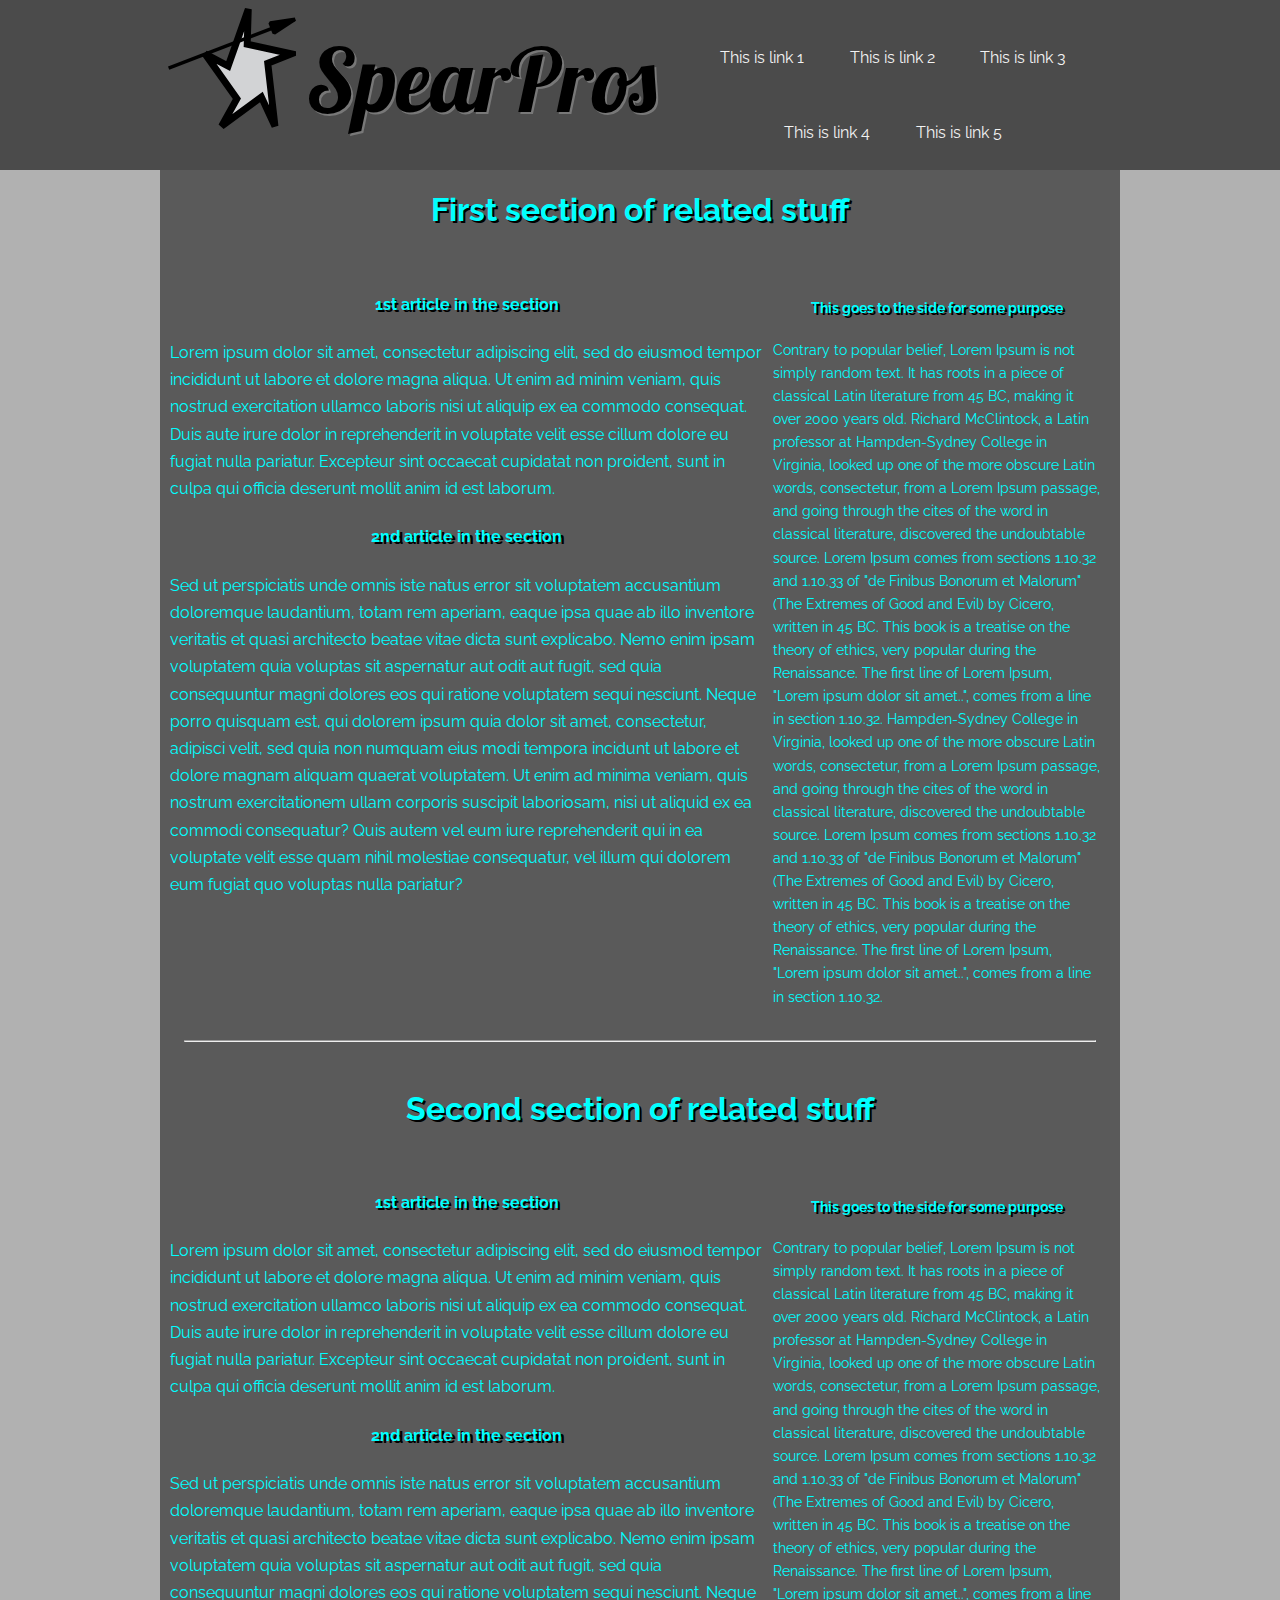
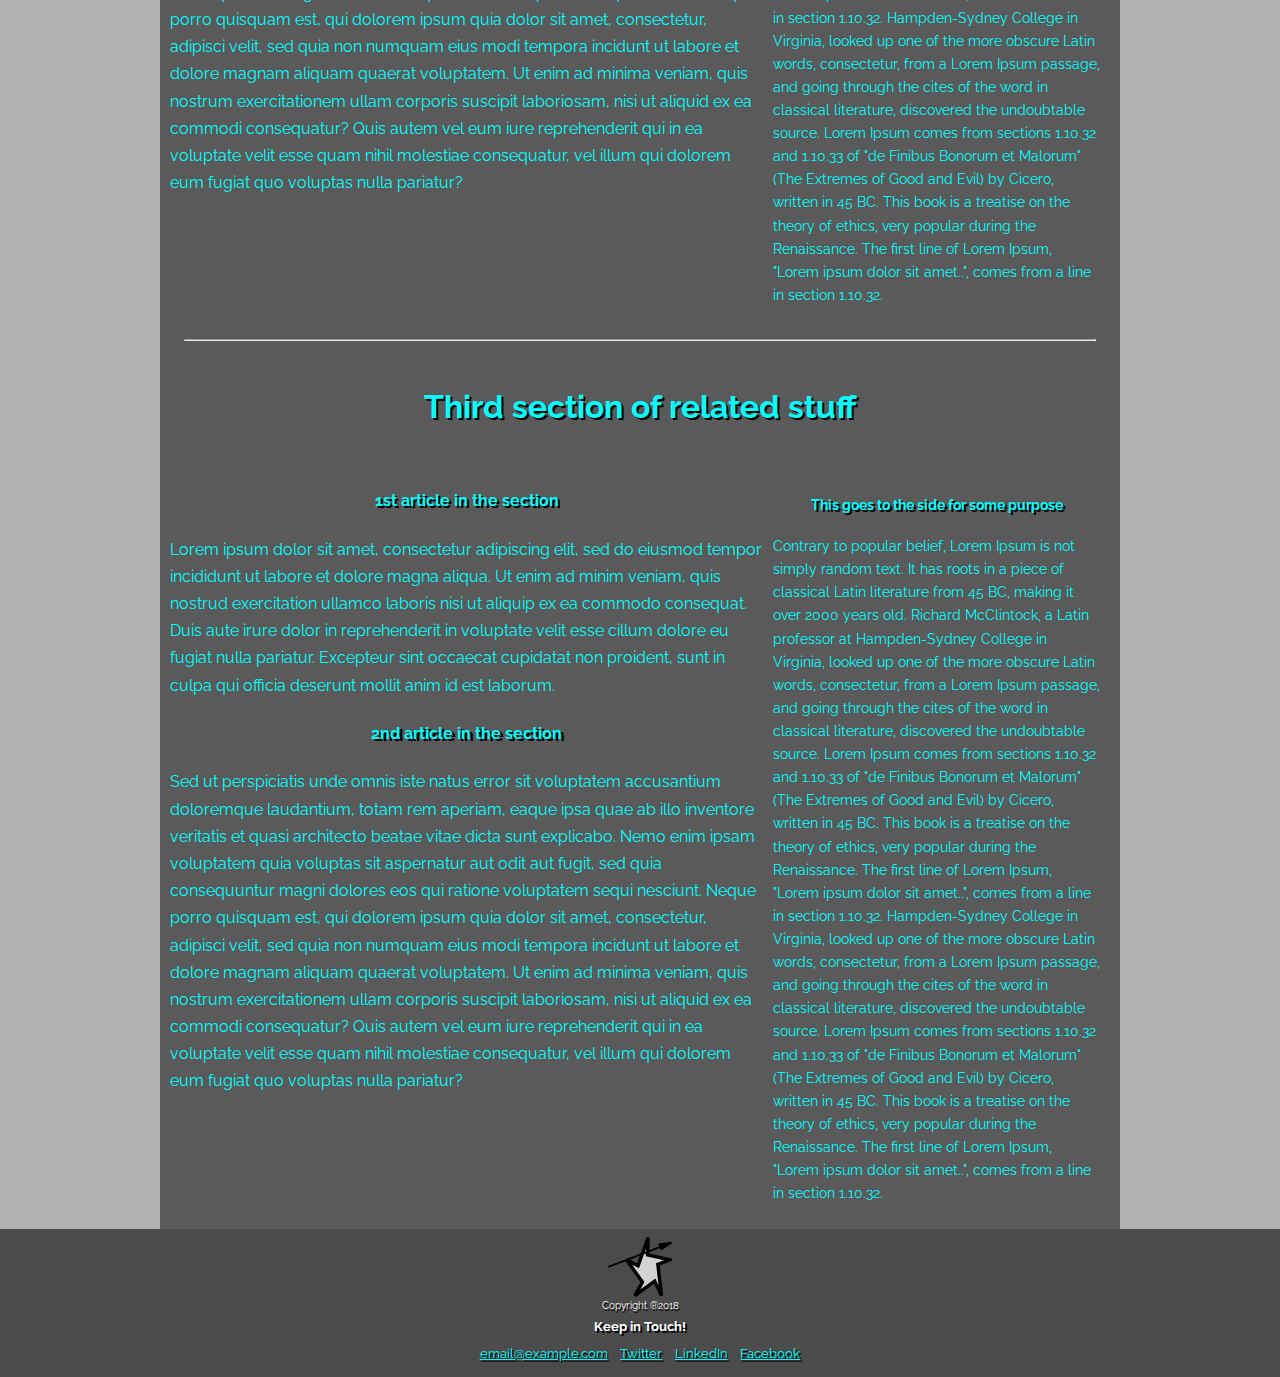
<file: dz02/index.html>
<!DOCTYPE html>
<html lang="en">

<head>
    <meta charset="UTF-8">
    <meta name="viewport" content="width=device-width, initial-scale=1.0">
    <meta http-equiv="X-UA-Compatible" content="ie=edge">
    <title>SpearPros</title>
    <link rel="stylesheet" type="text/css" href="style.css">

    <link href="https://fonts.googleapis.com/css?family=Lobster|Raleway" rel="stylesheet">

</head>

<body>

    <header>
        <div class="header-main">
            <div class="header_grid-container">

                <div class="header_item1">
                    <div>
                        <img class="header-img" src="spear_throw.svg" alt="">
                        <div class="header-text">SpearPros</div>
                    </div>
                </div>
                <div class="header_item_3"></div>

                <div class="header_item2" style="">
                    <nav>
                        <a href="#">This is link 1</a>
                        <a href="#">This is link 2</a>
                        <a href="#">This is link 3</a>
                        <a href="#">This is link 4</a>
                        <a href="#">This is link 5</a>
                    </nav>
                </div>

            </div>
        </div>
    </header>

    <main>
        <!-- Empty div to compensate for fixed header -->
        <div class="empty-div"></div>



        <div class="grid-container">
            <div class="gr_title">
                <h1>First section of related stuff</h1>
            </div>
            <section class="gr_text">
                <article>
                    <h4>1st article in the section</h4>
                    <p>Lorem ipsum dolor sit amet, consectetur adipiscing elit, sed do eiusmod tempor incididunt ut labore et
                        dolore magna aliqua. Ut enim ad minim veniam, quis nostrud exercitation ullamco laboris nisi ut aliquip
                        ex ea commodo consequat. Duis aute irure dolor in reprehenderit in voluptate velit esse cillum dolore
                        eu fugiat nulla pariatur. Excepteur sint occaecat cupidatat non proident, sunt in culpa qui officia
                        deserunt mollit anim id est laborum.</p>
                </article>

                <article>
                    <h4>2nd article in the section</h4>
                    <p>Sed ut perspiciatis unde omnis iste natus error sit voluptatem accusantium doloremque laudantium, totam
                        rem aperiam, eaque ipsa quae ab illo inventore veritatis et quasi architecto beatae vitae dicta sunt
                        explicabo. Nemo enim ipsam voluptatem quia voluptas sit aspernatur aut odit aut fugit, sed quia consequuntur
                        magni dolores eos qui ratione voluptatem sequi nesciunt. Neque porro quisquam est, qui dolorem ipsum
                        quia dolor sit amet, consectetur, adipisci velit, sed quia non numquam eius modi tempora incidunt
                        ut labore et dolore magnam aliquam quaerat voluptatem. Ut enim ad minima veniam, quis nostrum exercitationem
                        ullam corporis suscipit laboriosam, nisi ut aliquid ex ea commodi consequatur? Quis autem vel eum
                        iure reprehenderit qui in ea voluptate velit esse quam nihil molestiae consequatur, vel illum qui
                        dolorem eum fugiat quo voluptas nulla pariatur?</p>
                </article>
            </section>
            <div class="item3"></div>
            <aside class="gr_right">

                <h4>This goes to the side for some purpose</h4>
                <p>Contrary to popular belief, Lorem Ipsum is not simply random text. It has roots in a piece of classical Latin
                    literature from 45 BC, making it over 2000 years old. Richard McClintock, a Latin professor at Hampden-Sydney
                    College in Virginia, looked up one of the more obscure Latin words, consectetur, from a Lorem Ipsum passage,
                    and going through the cites of the word in classical literature, discovered the undoubtable source. Lorem
                    Ipsum comes from sections 1.10.32 and 1.10.33 of "de Finibus Bonorum et Malorum" (The Extremes of Good
                    and Evil) by Cicero, written in 45 BC. This book is a treatise on the theory of ethics, very popular
                    during the Renaissance. The first line of Lorem Ipsum, "Lorem ipsum dolor sit amet..", comes from a line
                    in section 1.10.32. Hampden-Sydney College in Virginia, looked up one of the more obscure Latin words,
                    consectetur, from a Lorem Ipsum passage, and going through the cites of the word in classical literature,
                    discovered the undoubtable source. Lorem Ipsum comes from sections 1.10.32 and 1.10.33 of "de Finibus
                    Bonorum et Malorum" (The Extremes of Good and Evil) by Cicero, written in 45 BC. This book is a treatise
                    on the theory of ethics, very popular during the Renaissance. The first line of Lorem Ipsum, "Lorem ipsum
                    dolor sit amet..", comes from a line in section 1.10.32.
                </p>

            </aside>
        </div>

        <hr>


        <div class="grid-container">
            <div class="gr_title">
                <h1>Second section of related stuff</h1>
            </div>
            <section class="gr_text">
                <article>
                    <h4>1st article in the section</h4>
                    <p>Lorem ipsum dolor sit amet, consectetur adipiscing elit, sed do eiusmod tempor incididunt ut labore et
                        dolore magna aliqua. Ut enim ad minim veniam, quis nostrud exercitation ullamco laboris nisi ut aliquip
                        ex ea commodo consequat. Duis aute irure dolor in reprehenderit in voluptate velit esse cillum dolore
                        eu fugiat nulla pariatur. Excepteur sint occaecat cupidatat non proident, sunt in culpa qui officia
                        deserunt mollit anim id est laborum.</p>
                </article>

                <article>
                    <h4>2nd article in the section</h4>
                    <p>Sed ut perspiciatis unde omnis iste natus error sit voluptatem accusantium doloremque laudantium, totam
                        rem aperiam, eaque ipsa quae ab illo inventore veritatis et quasi architecto beatae vitae dicta sunt
                        explicabo. Nemo enim ipsam voluptatem quia voluptas sit aspernatur aut odit aut fugit, sed quia consequuntur
                        magni dolores eos qui ratione voluptatem sequi nesciunt. Neque porro quisquam est, qui dolorem ipsum
                        quia dolor sit amet, consectetur, adipisci velit, sed quia non numquam eius modi tempora incidunt
                        ut labore et dolore magnam aliquam quaerat voluptatem. Ut enim ad minima veniam, quis nostrum exercitationem
                        ullam corporis suscipit laboriosam, nisi ut aliquid ex ea commodi consequatur? Quis autem vel eum
                        iure reprehenderit qui in ea voluptate velit esse quam nihil molestiae consequatur, vel illum qui
                        dolorem eum fugiat quo voluptas nulla pariatur?</p>
                </article>
            </section>
            <div class="item3"></div>
            <aside class="gr_right">

                <h4>This goes to the side for some purpose</h4>
                <p>Contrary to popular belief, Lorem Ipsum is not simply random text. It has roots in a piece of classical Latin
                    literature from 45 BC, making it over 2000 years old. Richard McClintock, a Latin professor at Hampden-Sydney
                    College in Virginia, looked up one of the more obscure Latin words, consectetur, from a Lorem Ipsum passage,
                    and going through the cites of the word in classical literature, discovered the undoubtable source. Lorem
                    Ipsum comes from sections 1.10.32 and 1.10.33 of "de Finibus Bonorum et Malorum" (The Extremes of Good
                    and Evil) by Cicero, written in 45 BC. This book is a treatise on the theory of ethics, very popular
                    during the Renaissance. The first line of Lorem Ipsum, "Lorem ipsum dolor sit amet..", comes from a line
                    in section 1.10.32. Hampden-Sydney College in Virginia, looked up one of the more obscure Latin words,
                    consectetur, from a Lorem Ipsum passage, and going through the cites of the word in classical literature,
                    discovered the undoubtable source. Lorem Ipsum comes from sections 1.10.32 and 1.10.33 of "de Finibus
                    Bonorum et Malorum" (The Extremes of Good and Evil) by Cicero, written in 45 BC. This book is a treatise
                    on the theory of ethics, very popular during the Renaissance. The first line of Lorem Ipsum, "Lorem ipsum
                    dolor sit amet..", comes from a line in section 1.10.32.
                </p>

            </aside>
        </div>
        <hr>

        <div class="grid-container">
            <div class="gr_title">
                <h1>Third section of related stuff</h1>
            </div>
            <section class="gr_text">
                <article>
                    <h4>1st article in the section</h4>
                    <p>Lorem ipsum dolor sit amet, consectetur adipiscing elit, sed do eiusmod tempor incididunt ut labore et
                        dolore magna aliqua. Ut enim ad minim veniam, quis nostrud exercitation ullamco laboris nisi ut aliquip
                        ex ea commodo consequat. Duis aute irure dolor in reprehenderit in voluptate velit esse cillum dolore
                        eu fugiat nulla pariatur. Excepteur sint occaecat cupidatat non proident, sunt in culpa qui officia
                        deserunt mollit anim id est laborum.</p>
                </article>

                <article>
                    <h4>2nd article in the section</h4>
                    <p>Sed ut perspiciatis unde omnis iste natus error sit voluptatem accusantium doloremque laudantium, totam
                        rem aperiam, eaque ipsa quae ab illo inventore veritatis et quasi architecto beatae vitae dicta sunt
                        explicabo. Nemo enim ipsam voluptatem quia voluptas sit aspernatur aut odit aut fugit, sed quia consequuntur
                        magni dolores eos qui ratione voluptatem sequi nesciunt. Neque porro quisquam est, qui dolorem ipsum
                        quia dolor sit amet, consectetur, adipisci velit, sed quia non numquam eius modi tempora incidunt
                        ut labore et dolore magnam aliquam quaerat voluptatem. Ut enim ad minima veniam, quis nostrum exercitationem
                        ullam corporis suscipit laboriosam, nisi ut aliquid ex ea commodi consequatur? Quis autem vel eum
                        iure reprehenderit qui in ea voluptate velit esse quam nihil molestiae consequatur, vel illum qui
                        dolorem eum fugiat quo voluptas nulla pariatur?</p>
                </article>
            </section>
            <div class="item3"></div>
            <aside class="gr_right">

                <h4>This goes to the side for some purpose</h4>
                <p>Contrary to popular belief, Lorem Ipsum is not simply random text. It has roots in a piece of classical Latin
                    literature from 45 BC, making it over 2000 years old. Richard McClintock, a Latin professor at Hampden-Sydney
                    College in Virginia, looked up one of the more obscure Latin words, consectetur, from a Lorem Ipsum passage,
                    and going through the cites of the word in classical literature, discovered the undoubtable source. Lorem
                    Ipsum comes from sections 1.10.32 and 1.10.33 of "de Finibus Bonorum et Malorum" (The Extremes of Good
                    and Evil) by Cicero, written in 45 BC. This book is a treatise on the theory of ethics, very popular
                    during the Renaissance. The first line of Lorem Ipsum, "Lorem ipsum dolor sit amet..", comes from a line
                    in section 1.10.32. Hampden-Sydney College in Virginia, looked up one of the more obscure Latin words,
                    consectetur, from a Lorem Ipsum passage, and going through the cites of the word in classical literature,
                    discovered the undoubtable source. Lorem Ipsum comes from sections 1.10.32 and 1.10.33 of "de Finibus
                    Bonorum et Malorum" (The Extremes of Good and Evil) by Cicero, written in 45 BC. This book is a treatise
                    on the theory of ethics, very popular during the Renaissance. The first line of Lorem Ipsum, "Lorem ipsum
                    dolor sit amet..", comes from a line in section 1.10.32.
                </p>

            </aside>
        </div>

    </main>


    <footer>

        <div>
            <img src="spear_throw.svg" alt="">
        </div>
        <div class="copyright">Copyright &reg2018</div>

        <h4>Keep in Touch!</h4>

        <!-- Social media links. -->
        <div class="contact-info">
            <a href="mailto:email@example.com">email@example.com</a>
            <a href="https://twitter.com">Twitter</a>
            <a href="https://www.linkedin.com/in/">LinkedIn</a>
            <a href="http://fb.me">Facebook</a>
        </div>

    </footer>


</body>

</html>
</file>
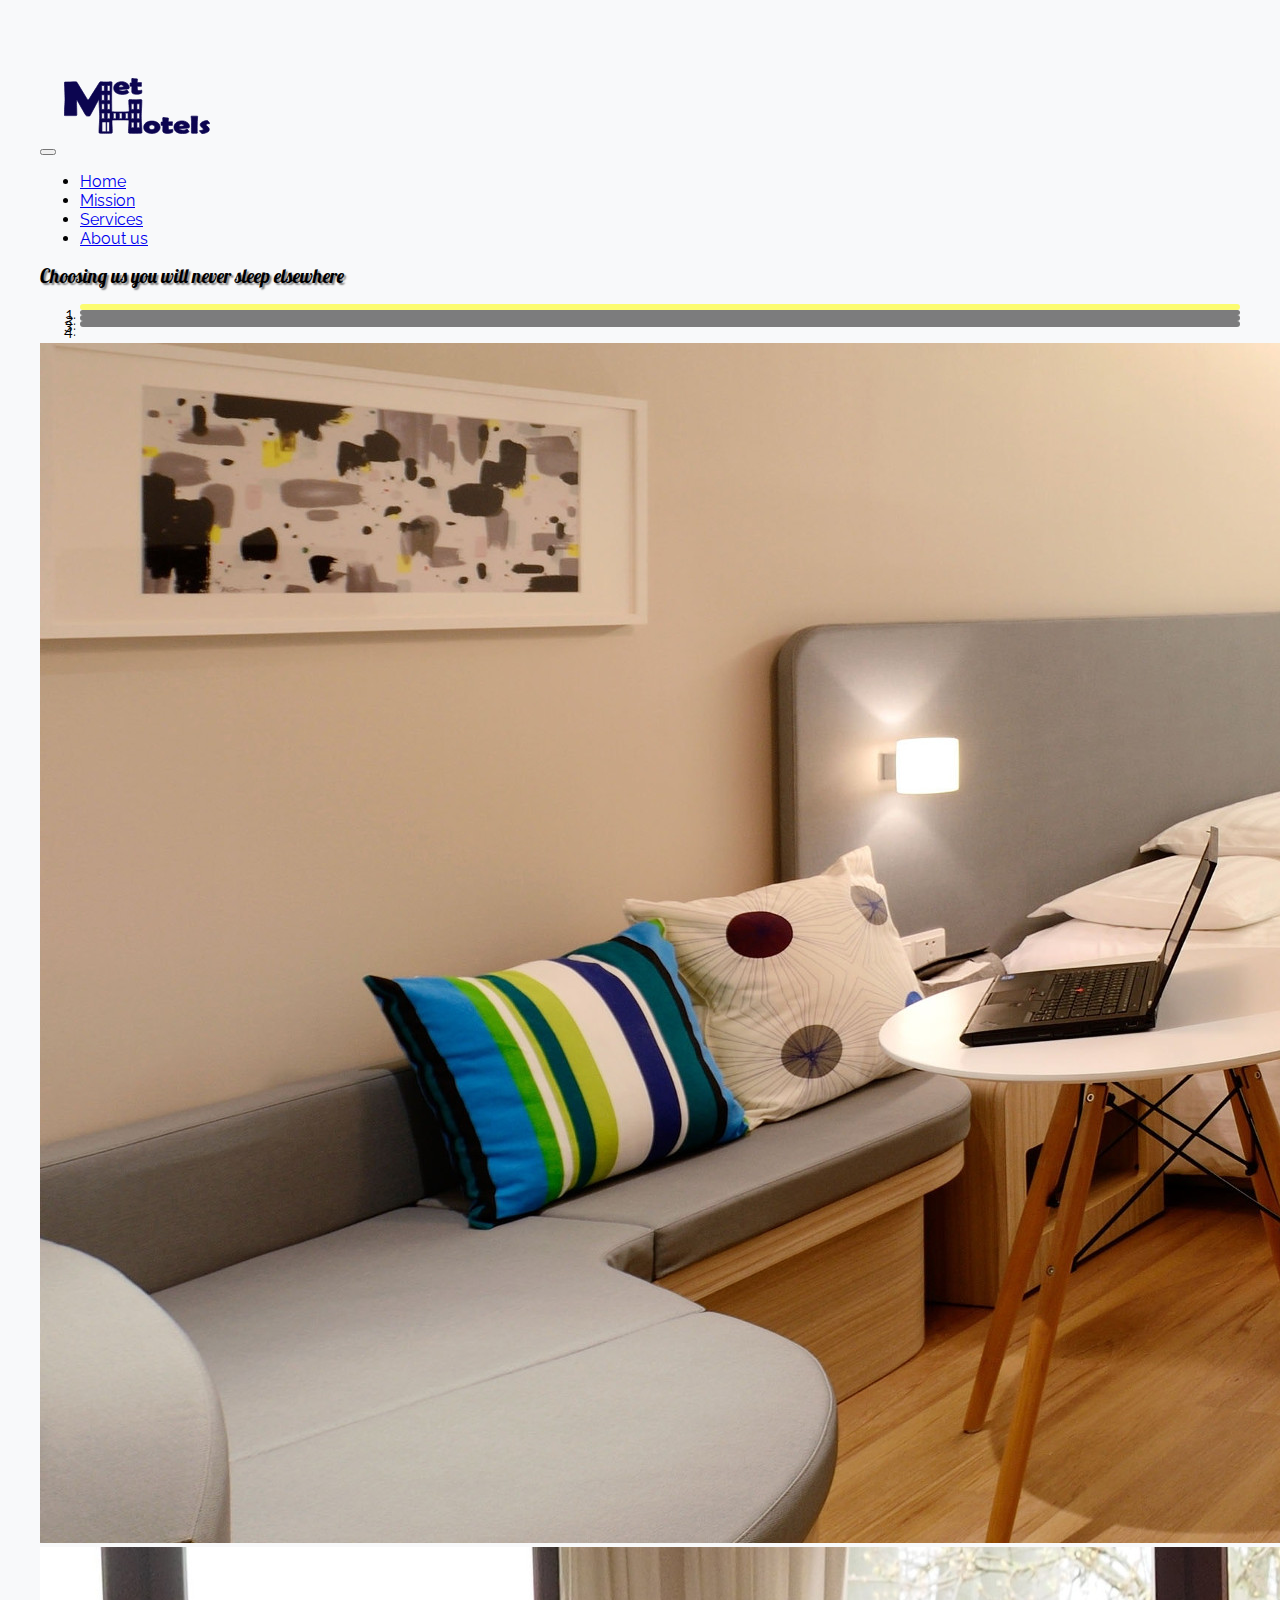
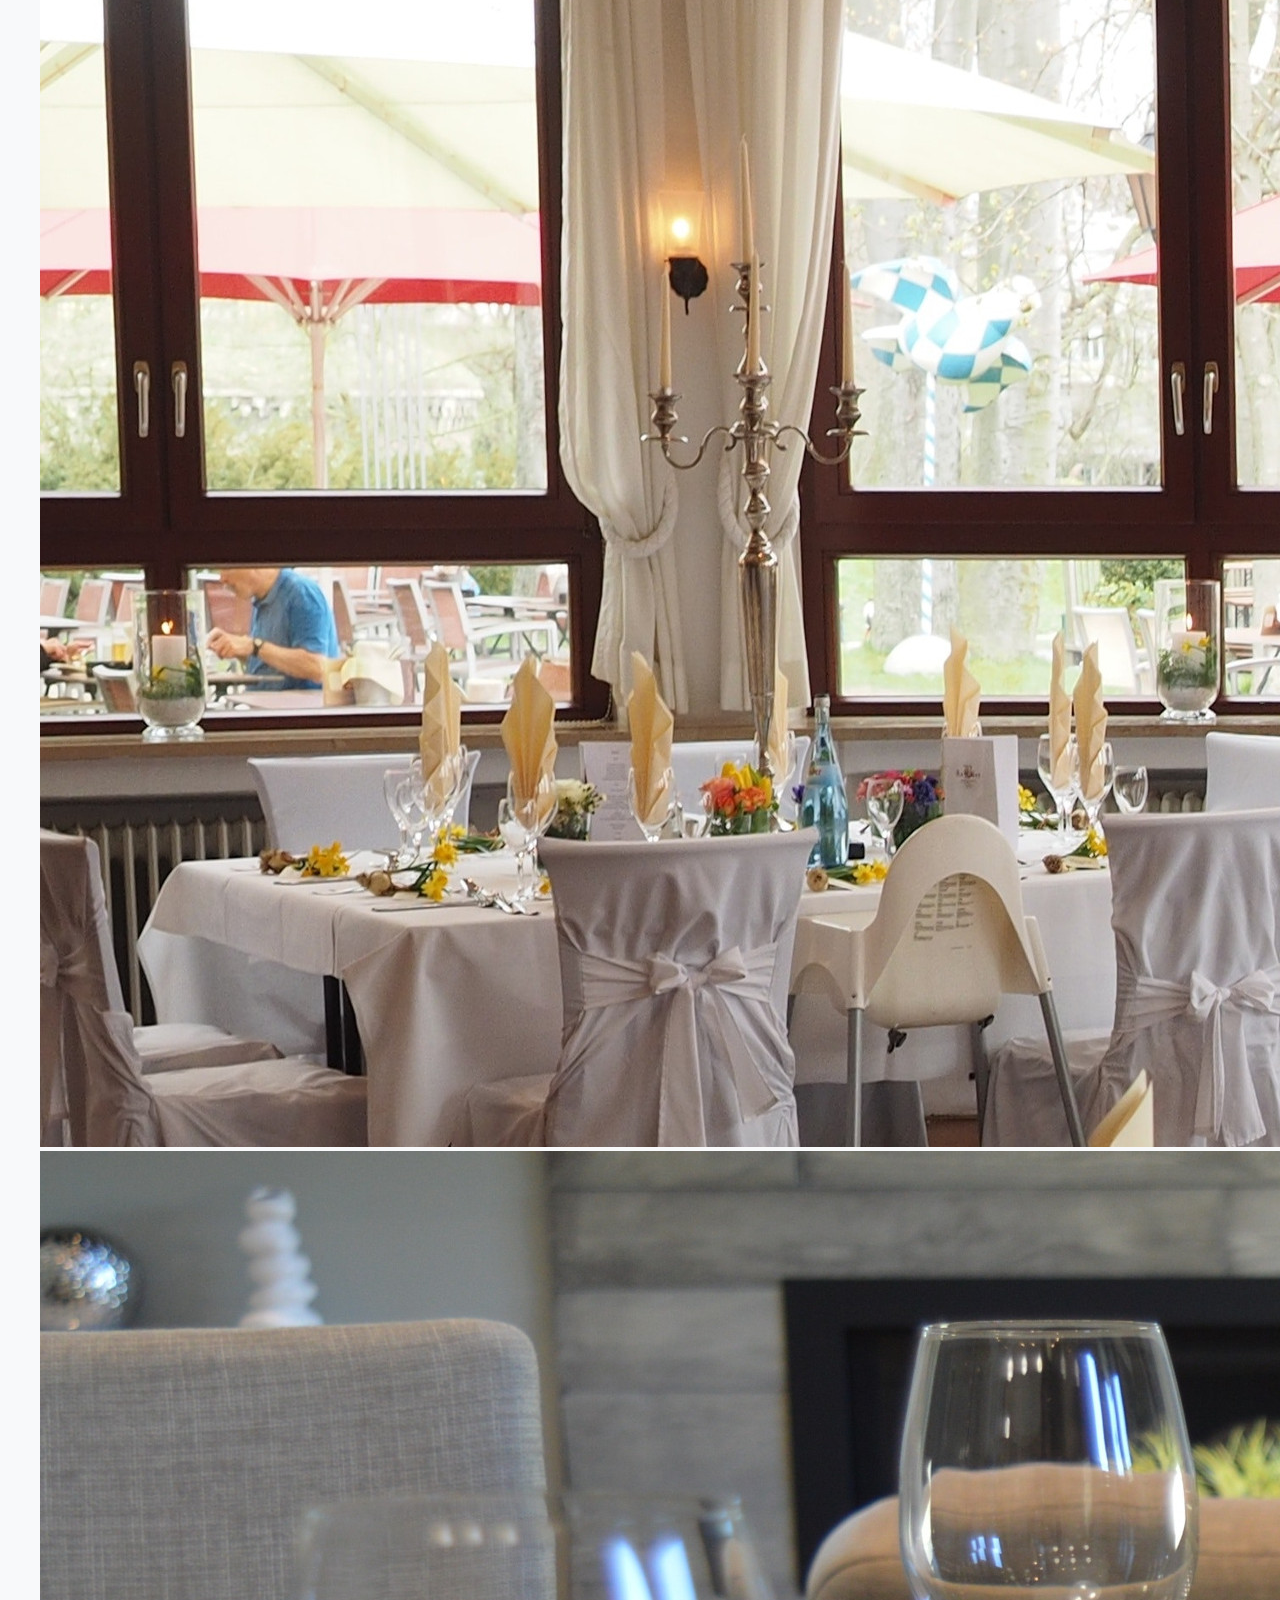
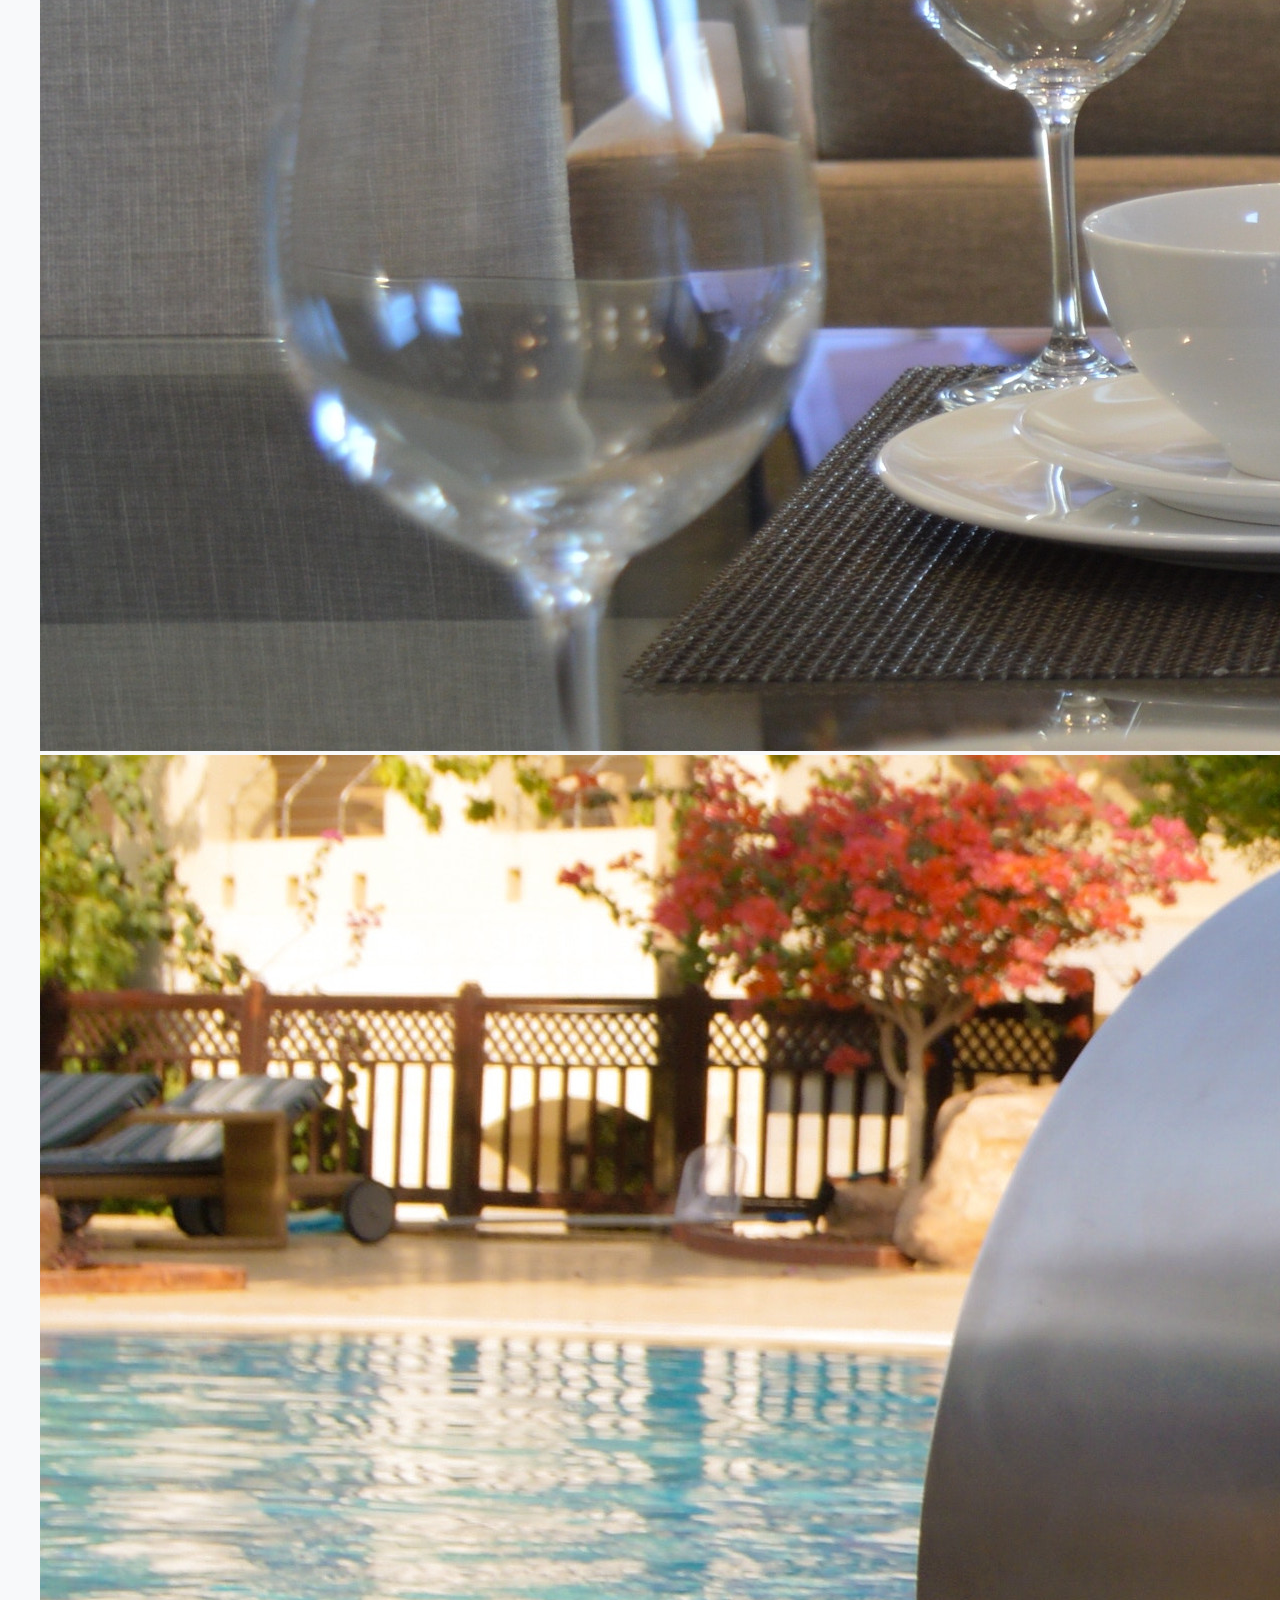
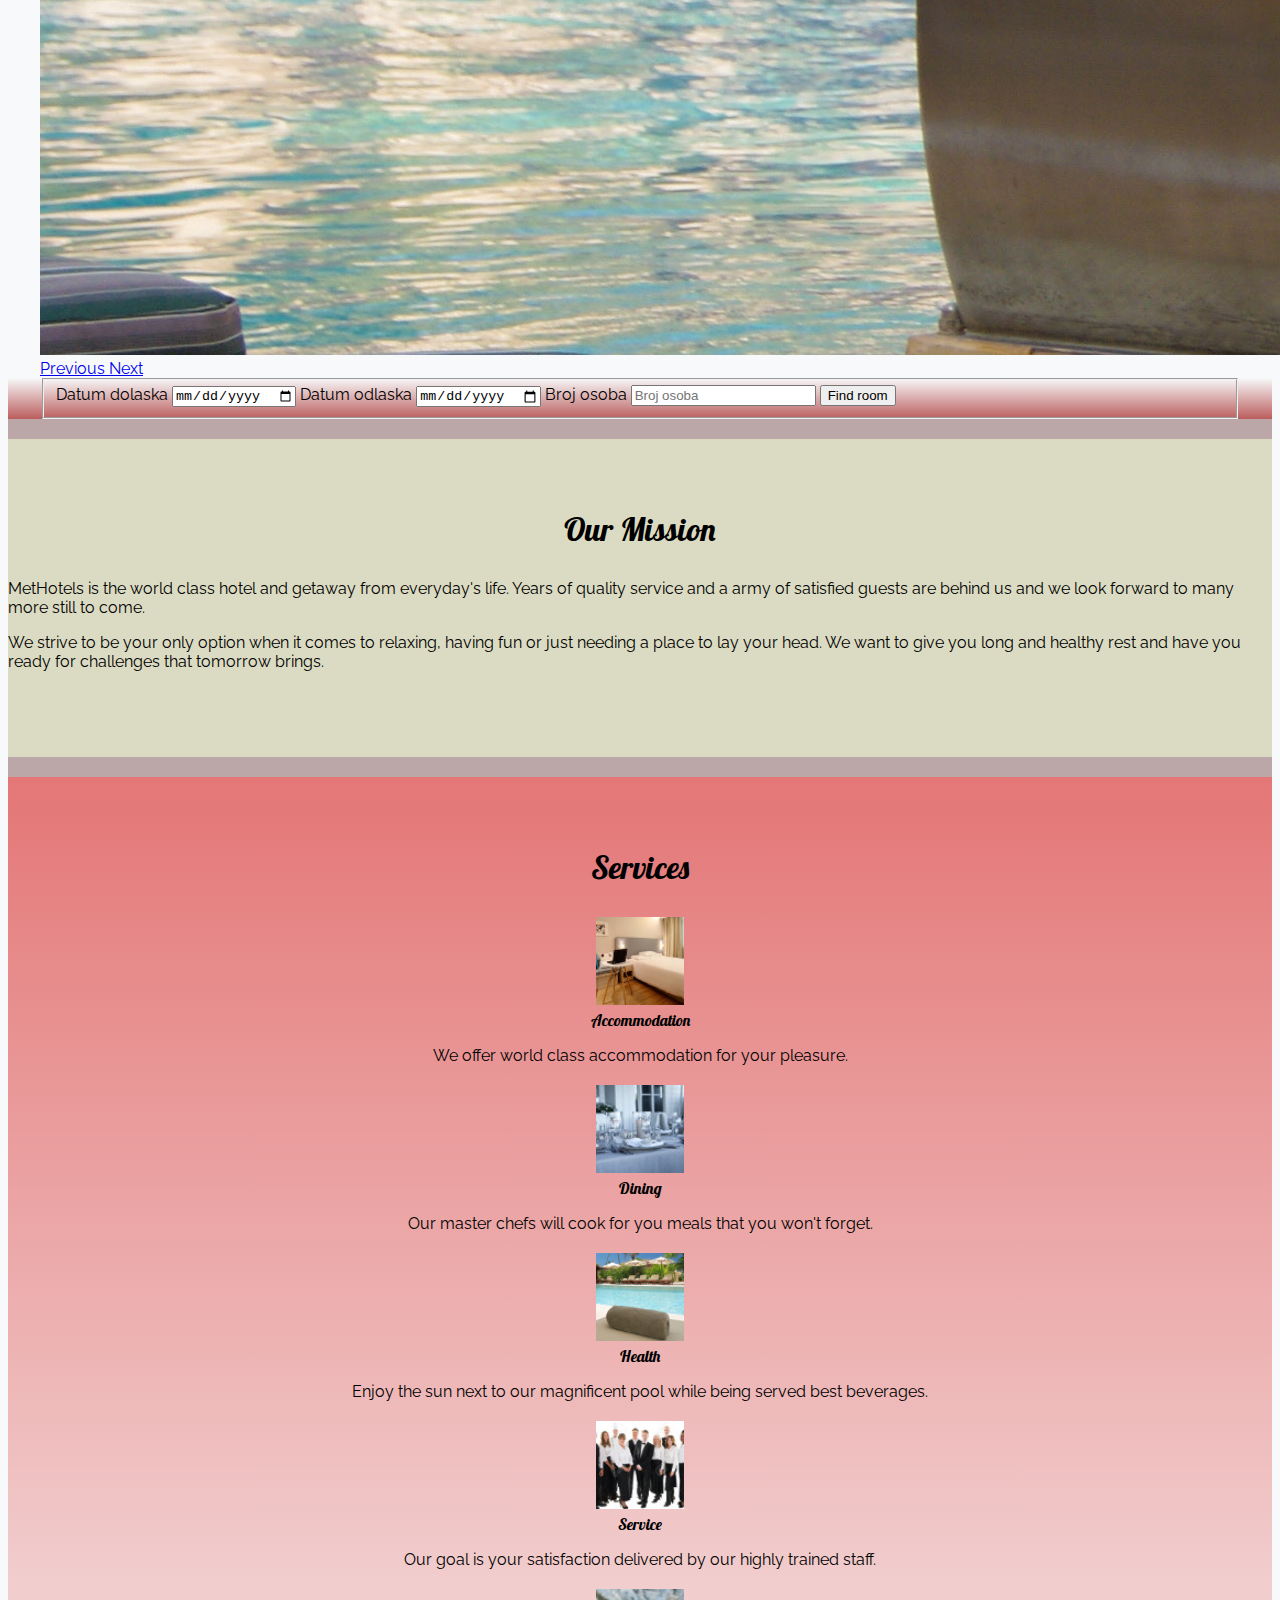
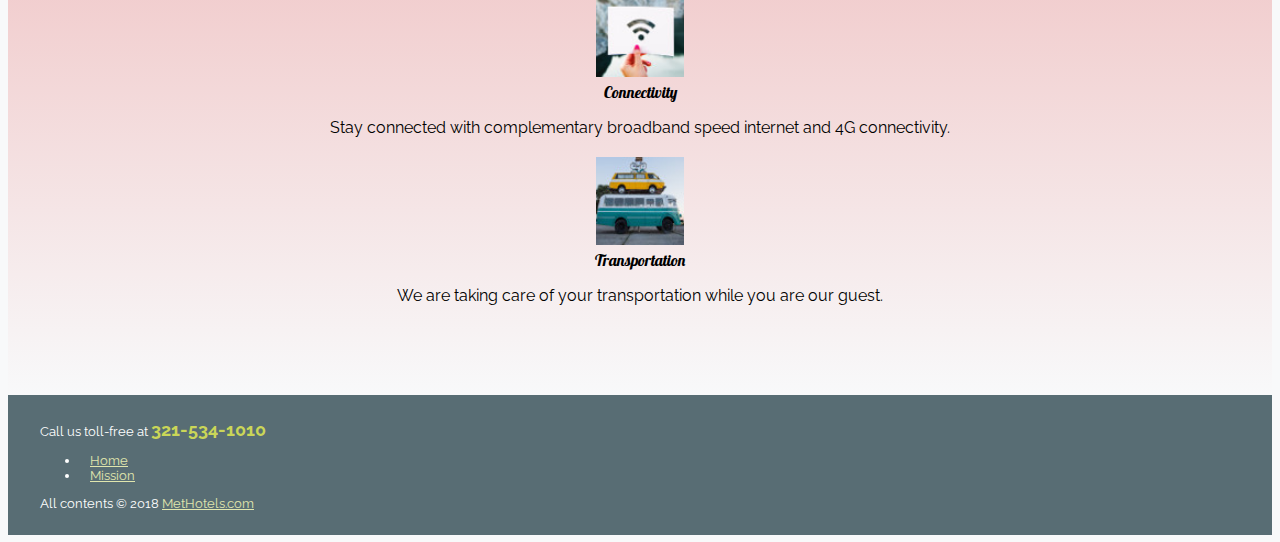
<file: dz05/index.html>
<!doctype html>
<html lang="en">

<head>
  <!-- Required meta tags -->
  <meta charset="utf-8">
  <meta name="viewport" content="width=device-width, initial-scale=1, shrink-to-fit=no">

  <link href="https://fonts.googleapis.com/css?family=Lobster|Raleway" rel="stylesheet">
  <link rel="stylesheet" href="https://stackpath.bootstrapcdn.com/bootstrap/4.1.3/css/bootstrap.min.css" integrity="sha384-MCw98/SFnGE8fJT3GXwEOngsV7Zt27NXFoaoApmYm81iuXoPkFOJwJ8ERdknLPMO"
    crossorigin="anonymous">
  <link rel="stylesheet" href="style.css">

  <title> MetHotels </title>
</head>

<body data-spy="scroll" data-target=".fixed-top">

  <header id="home">

    <nav class="navbar fixed-top bg-light navbar-light navbar-expand-md">

      <div class="container-fluid">
        <!-- <div class="navbar-brand d-sm-inline-block "> -->
        <div class="navbar-brand">
          <!-- <img src="img/MetHotels2.svg" alt=""> -->
          <!-- <span></span> -->
        </div>

        <button class="navbar-toggler" type="button" data-toggle="collapse" data-target="#navbar1">
          <span class="navbar-toggler-icon"></span>
        </button>

        <!-- <div id="navbar1" class="navbar-nav d-sm-inline-block d-md-flex  ml-sm-aut0"> -->
        <div id="navbar1" class="collapse navbar-collapse">
          <ul class="navbar-nav mr-auto">

            <li class="nav-item ">
              <a class="nav-link" href="#home">Home</a>
            </li>
            <li class="nav-item ">
              <a class="nav-link" href="#mission">Mission</a>
            </li>
            <li class="nav-item ">
              <a class="nav-link" href="#services">Services</a>
            </li>
            <li class="nav-item ">
              <a class="nav-link" href="#footer-id">About us</a>
            </li>
          </ul>
        </div>
        <!-- <span class="navbar-text d-none d-xl-inline-block ml-5"> -->
        <span class="navbar-text d-none d-xl-inline-block ml-5">
          Choosing us you will never sleep elsewhere
        </span>
      </div>
      <!-- container-fluid for header -->
    </nav>

  </header>


  <!-- carousel  -->

  <div id="featured-cont" class="container-fluid px-0">
    <div id="featured" class="carousel slide" data-ride="carousel">

      <ol class="carousel-indicators">
        <li data-target="#featured" data-slide-to="0" class="active"></li>
        <li data-target="#featured" data-slide-to="1"></li>
        <li data-target="#featured" data-slide-to="2"></li>
        <li data-target="#featured" data-slide-to="3"></li>
      </ol>

      <div class="carousel-inner">
        <div class="carousel-item active">
          <img class="d-block w-100  " src="img/room.jpg" alt="Hotel room">
        </div>
        <div class="carousel-item">
          <img class="d-block w-100" src="img/ballroom.jpg" alt="ballroom">
        </div>
        <div class="carousel-item">
          <img class="d-block w-100" src="img/dining.jpg" alt="Dining room">
        </div>
        <div class="carousel-item">
          <img class="d-block w-100" src="img/pool.jpg" alt="Pool area">
        </div>
      </div>

      <a class="carousel-control-prev" href="#featured" role="button" data-slide="prev">
        <span class="carousel-control-prev-icon" aria-hidden="true"></span>
        <span class="sr-only">Previous</span>
      </a>
      <a class="carousel-control-next" href="#featured" role="button" data-slide="next">
        <span class="carousel-control-next-icon" aria-hidden="true"></span>
        <span class="sr-only">Next</span>
      </a>
    </div>
  </div>


  <!-- Date picker -->
  <div id="date-pick" class="container-fluid pb-3 pt-3">

    <form>
      <fieldset class="form-group ">
        <div class="form-group form-inline ">
          <div class="row ">
            <label class="form-control-label sr-only" for="dat-dolazak">Datum dolaska</label>
            <input id="dat-dolazak" class="form-control mx-1 mt-1 col-sm-3" type="date" placeholder="Datum dolaska ">

            <label class="form-control-label sr-only" for="dat-odlazak">Datum odlaska</label>
            <input id="dat-odlazak" class="form-control mx-1 mt-1 col-sm-3 " type="date" placeholder="Datum odlaska ">

            <label class="form-control-label sr-only" for="broj-osoba">Broj osoba</label>
            <input id="broj-osoba" class="form-control mx-1 mt-1 col-sm-3 " type="number" placeholder="Broj osoba ">

            <button class="btn btn-primary mx-1 mt-1 col-*" type="submit ">Find room </button>
          </div>
        </div>
      </fieldset>
    </form>
  </div>


  <div class="main">
    <!-- Mission -->
    <div class="page " id="mission">
      <div class=" container">
        <h1>Our Mission</h1>
        <div class="row">
          <p class="col-md-5 offset-md-1 text-justify">MetHotels is the world class hotel and getaway from everyday's
            life. Years of quality service and a army of satisfied
            guests are behind us and we look forward to many more still to&nbsp;come.</p>
          <p class="col-md-5 text-justify">We strive to be your only option when it comes to relaxing, having fun or
            just needing a place to lay your head.
            We want to give you long and healthy rest and have you ready for challenges that tomorrow&nbsp;brings.</p>
        </div>
        <!-- row -->
      </div>
      <!-- content container -->
    </div>
    <!-- mission page -->

    <div class="page" id="services">
      <div class=" container">
        <h1>Services</h1>
        <div class="row">
          <article class="service col-md-4 col-sm-6 col-xs-12">
            <img class="icon rounded-circle" src="img/room_icon.jpg" alt="Icon">
            <h4>Accommodation</h4>
            <p>We offer world class accommodation for your pleasure.</p>
          </article>

          <article class="service col-md-4 col-sm-6 col-12">
            <img class="icon rounded-circle" src="img/dining_icon.jpg" alt="Icon">
            <h4>Dining</h4>
            <p>Our master chefs will cook for you meals that you won't forget.</p>
          </article>

          <article class="service col-md-4 col-sm-6 col-12">
            <img class="icon rounded-circle" src="img/pool_icon.jpg" alt="Icon">
            <h4>Health</h4>
            <p>Enjoy the sun next to our magnificent pool while being served best beverages.</p>
          </article>

          <article class="service col-md-4 col-sm-6 col-12">
            <img class="icon rounded-circle" src="img/staff_icon.jpg" alt="Icon">
            <h4>Service</h4>
            <p>Our goal is your satisfaction delivered by our highly trained staff.</p>
          </article>

          <article class="service col-md-4 col-sm-6 col-12">
            <img class="icon rounded-circle" src="img/connect_icon.jpg" alt="Icon">
            <h4>Connectivity</h4>
            <p>Stay connected with complementary broadband speed internet and 4G connectivity.</p>
          </article>

          <article class="service col-md-4 col-sm-6 col-12">
            <img class="icon rounded-circle" src="img/transp_icon.jpg" alt="Icon">
            <h4>Transportation</h4>
            <p>We are taking care of your transportation while you are our guest.</p>
          </article>


        </div>
        <!-- row -->
      </div>
      <!-- content container -->
    </div>
    <!-- services page -->
  </div>
  <!-- main -->

  <!-- footer -->
  <footer>
    <div id="footer-id" class=" container-fluid">
      <div class="row">
        <div class="col-sm-4 text-center text-sm-left mb-0">
          <p class="mb-0">Call us toll-free at
            <span class="phone"> 321-534-1010</span>
          </p>

        </div>
        <!-- col-sm-4 -->



        <div class="col-sm-3 offset-sm-5">

          <nav class="navbar bg-dark navbar-light justify-content-center">
            <div id="navbar2" class="navbar-nav  ">
              <ul class="navbar-nav flex-row  ">
                <li class="nav-item ">
                  <a class="nav-link" href="#home">Home</a>
                </li>
                <li class="nav-item ">
                  <a class="nav-link" href="#mission">Mission</a>
                </li>

                </li>
              </ul>
            </div>
          </nav>



        </div>
        <!-- col-sm-4 -->
      </div>
      <!-- row -->

      <div class="row justify-content-center mb-0">

        <p>All contents &copy; 2018
          <a href="http://methotels.com">MetHotels.com</a>
        </p>

      </div>
    </div>
    <!-- footer content container -->
  </footer>





  <!-- Optional JavaScript -->
  <!-- jQuery first, then Popper.js, then Bootstrap JS -->
  <script src="https://code.jquery.com/jquery-3.3.1.slim.min.js " integrity="sha384-q8i/X+965DzO0rT7abK41JStQIAqVgRVzpbzo5smXKp4YfRvH+8abtTE1Pi6jizo "
    crossorigin="anonymous "></script>
  <!-- <script src="https://cdnjs.cloudflare.com/ajax/libs/popper.js/1.14.3/umd/popper.min.js " integrity="sha384-ZMP7rVo3mIykV+2+9J3UJ46jBk0WLaUAdn689aCwoqbBJiSnjAK/l8WvCWPIPm49 " crossorigin="anonymous "></script> -->
  <script src="https://stackpath.bootstrapcdn.com/bootstrap/4.1.3/js/bootstrap.min.js " integrity="sha384-ChfqqxuZUCnJSK3+MXmPNIyE6ZbWh2IMqE241rYiqJxyMiZ6OW/JmZQ5stwEULTy "
    crossorigin="anonymous "></script>
  <script src="script.js"></script>

</body>

</html>
</file>
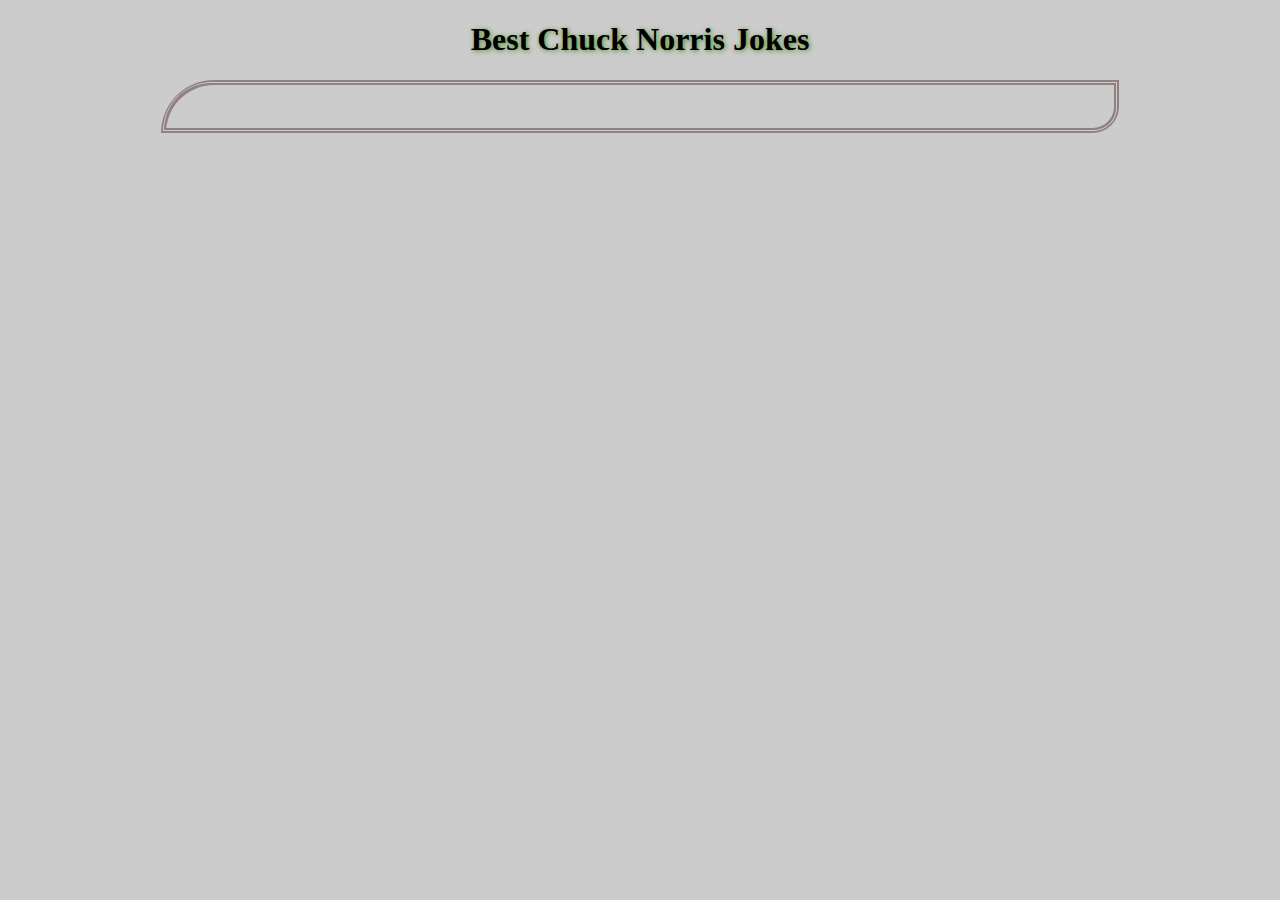
<file: dz06/index.html>
<!DOCTYPE html>
<html>

<head>
    <title>Ajax JQuery</title>
    <link rel="stylesheet" href="style.css" />
    <script src="https://code.jquery.com/jquery-3.3.1.min.js" integrity="sha256-FgpCb/KJQlLNfOu91ta32o/NMZxltwRo8QtmkMRdAu8="
        crossorigin="anonymous"></script>

    <script type="text/javascript">

    </script>
    <script src="script.js"></script>
</head>

<body>
    <header></header>
    <div class="container">
        <h1 id="heading" class="flash-shadow-stat">Best Chuck Norris Jokes</h1>

        <div id="content">

            <p id="ajaxContent"></p>
            <p id="ajaxContent-cat"></p>

        </div>
    </div>
    <footer></footer>
</body>

</html>
</file>
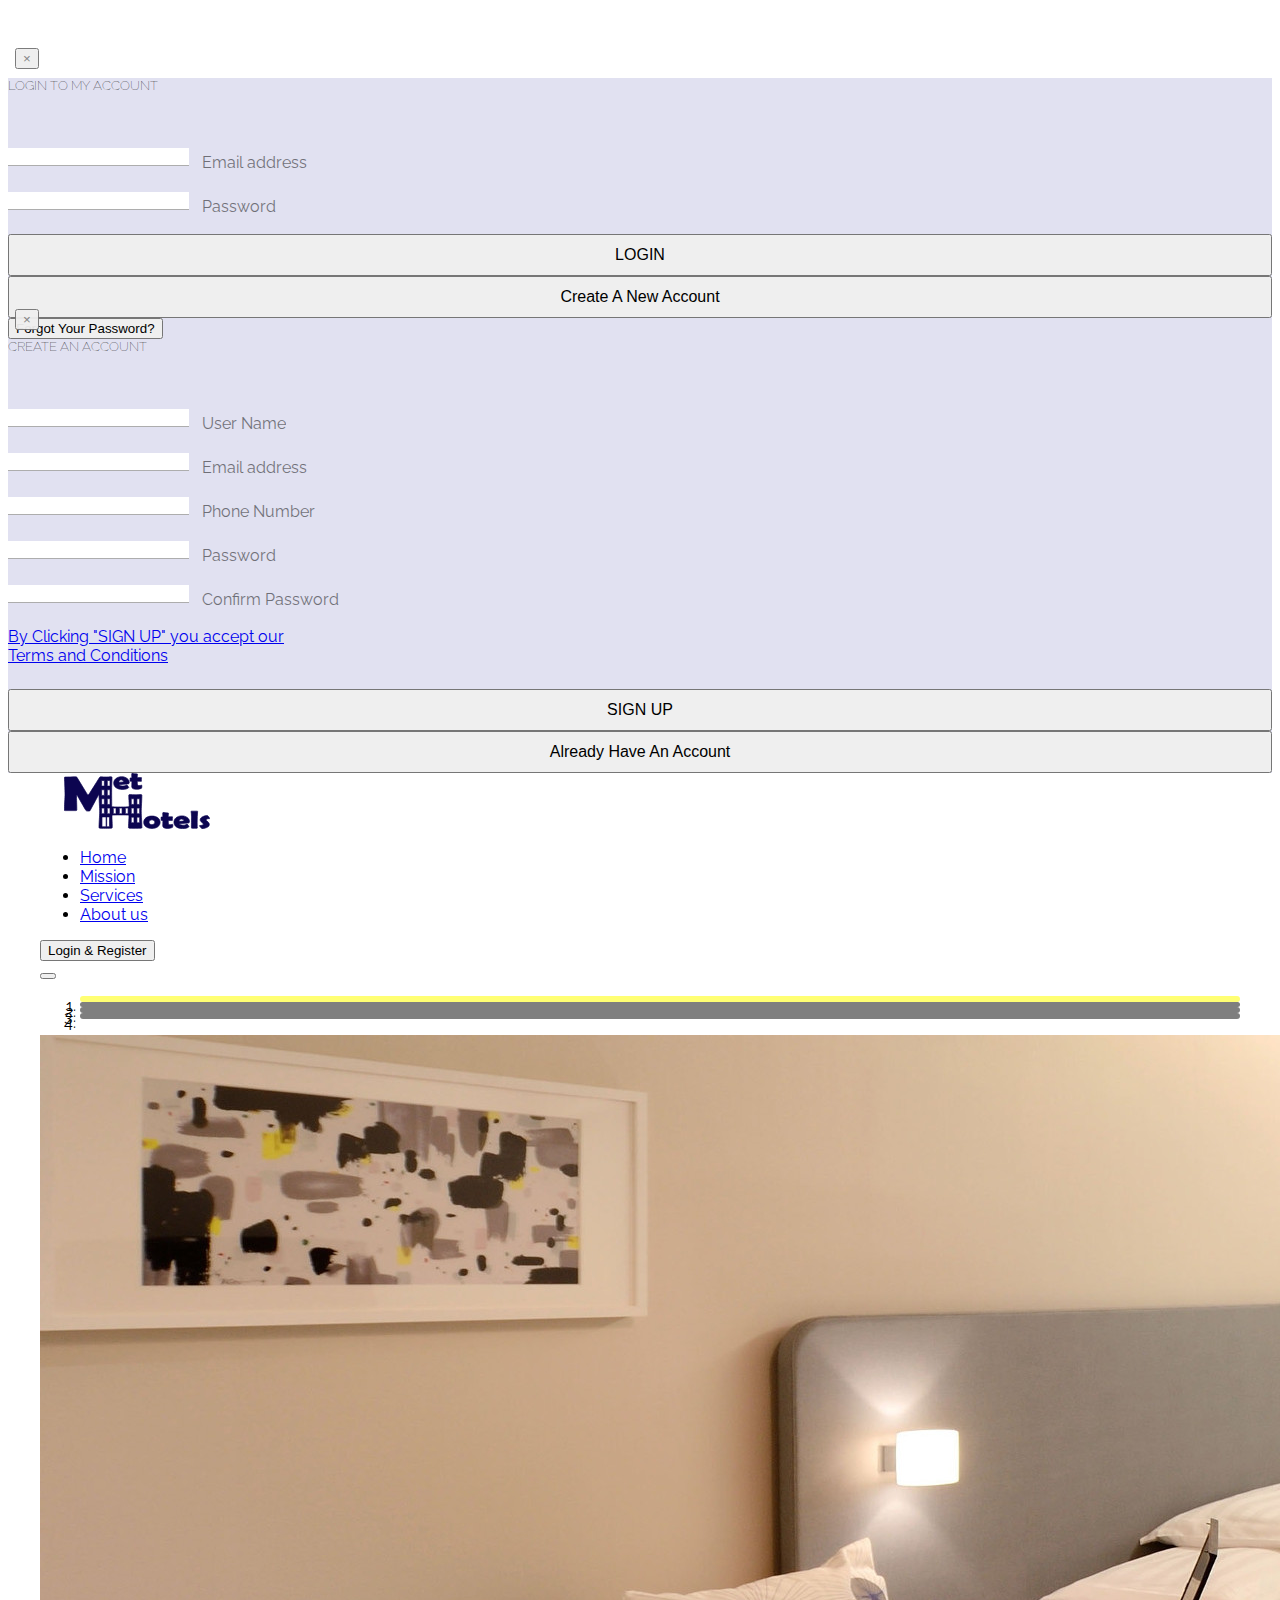
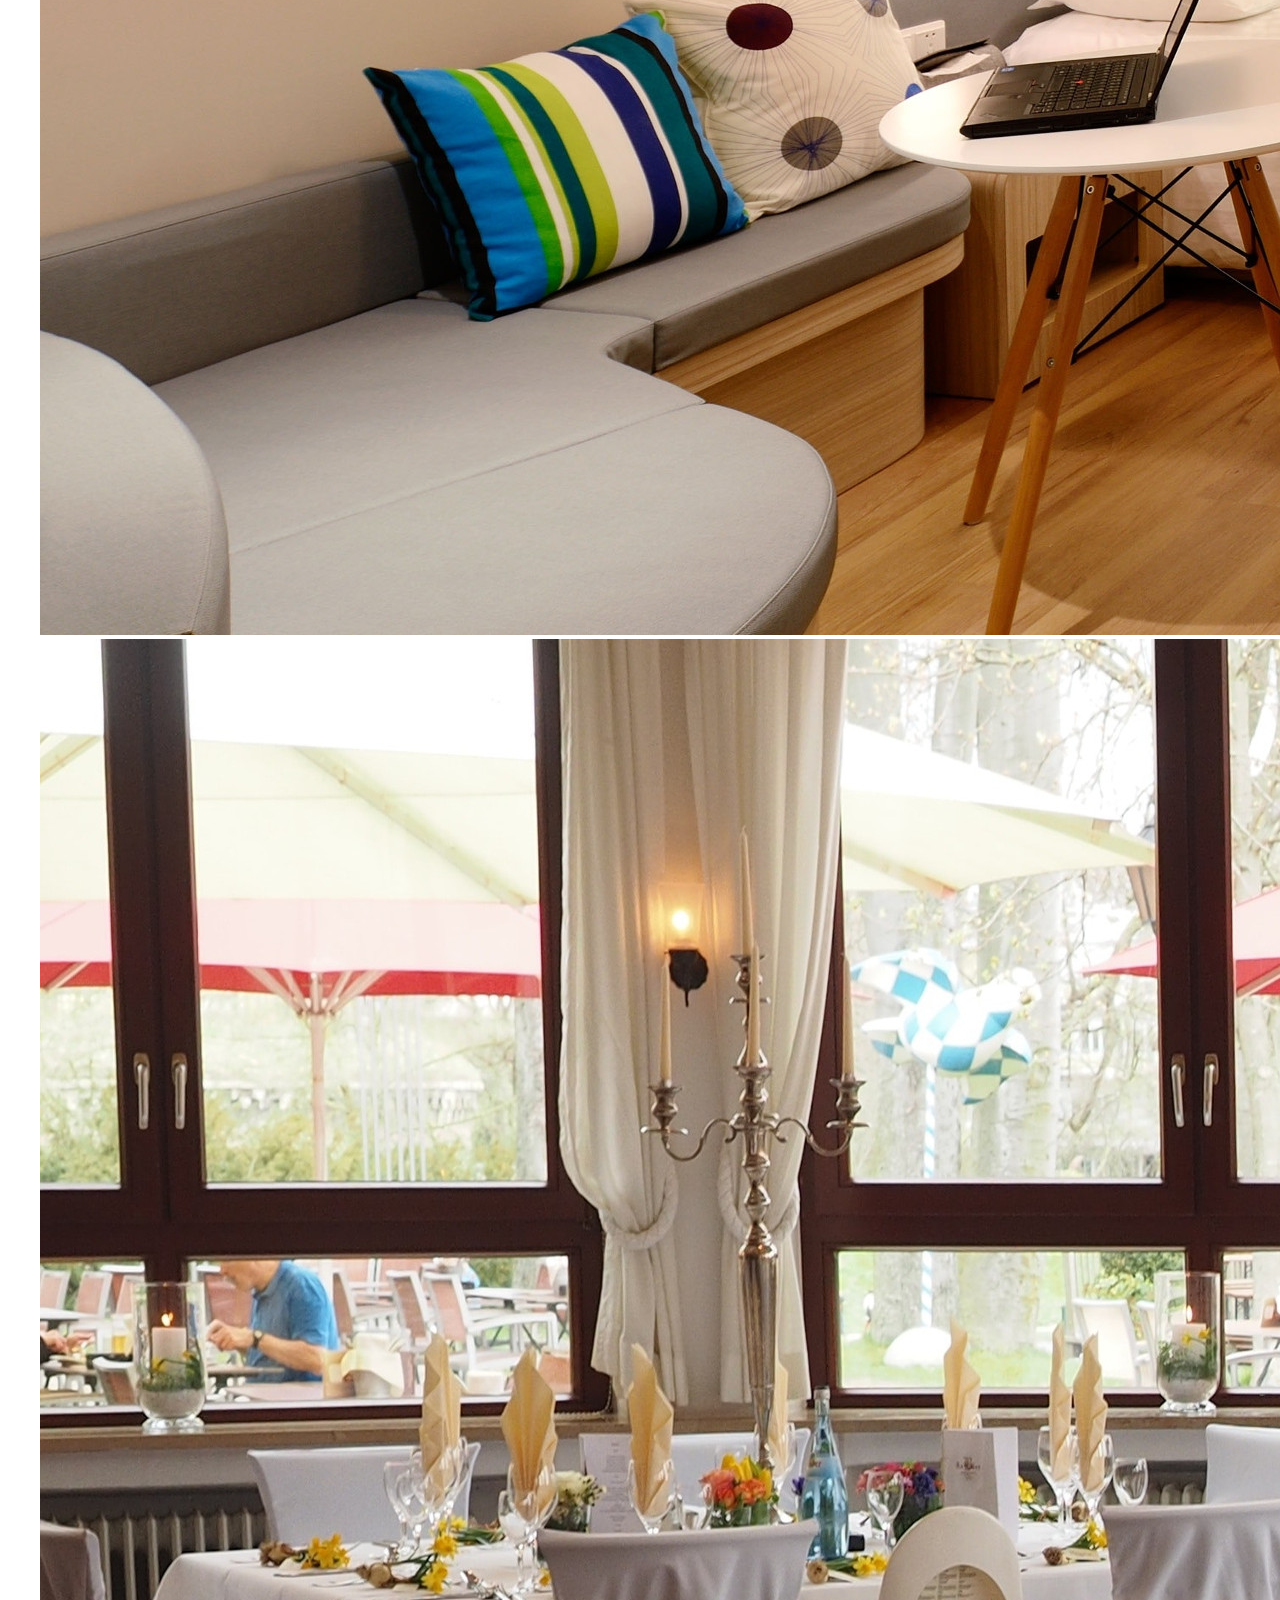
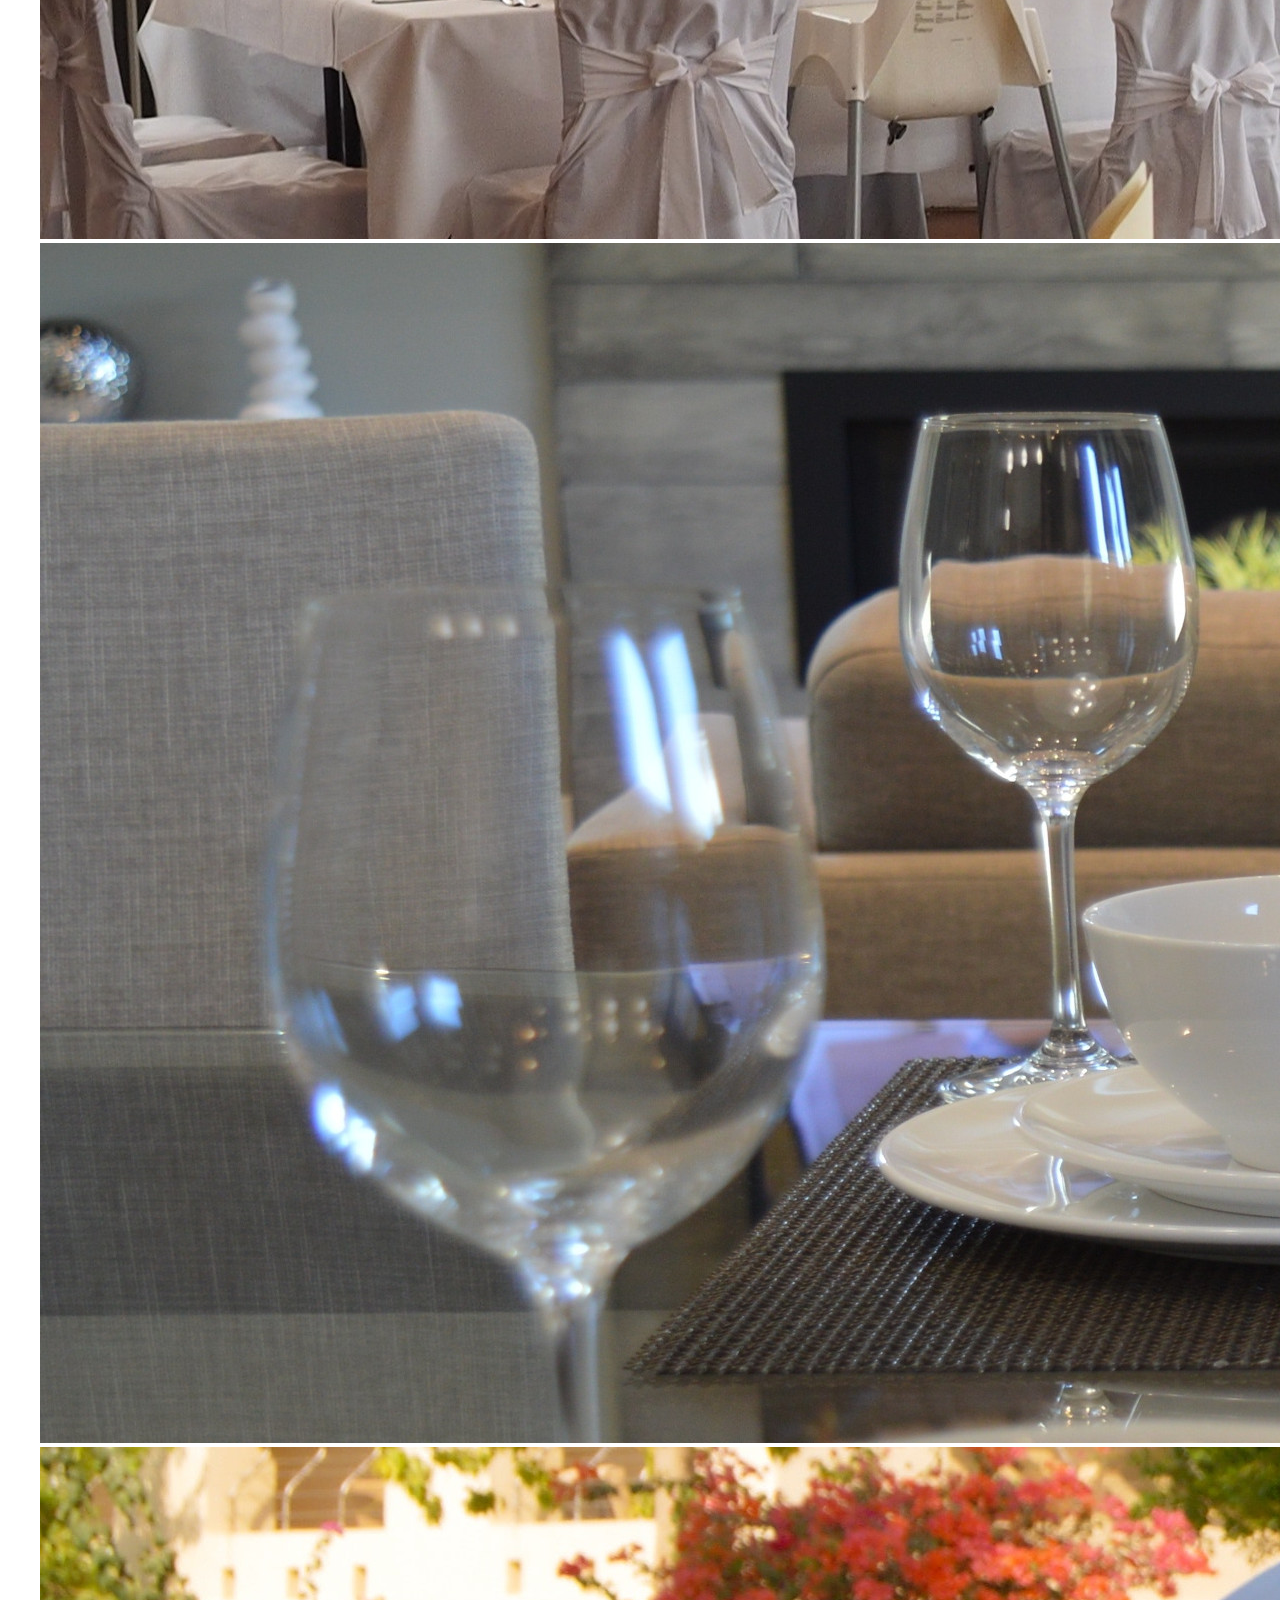
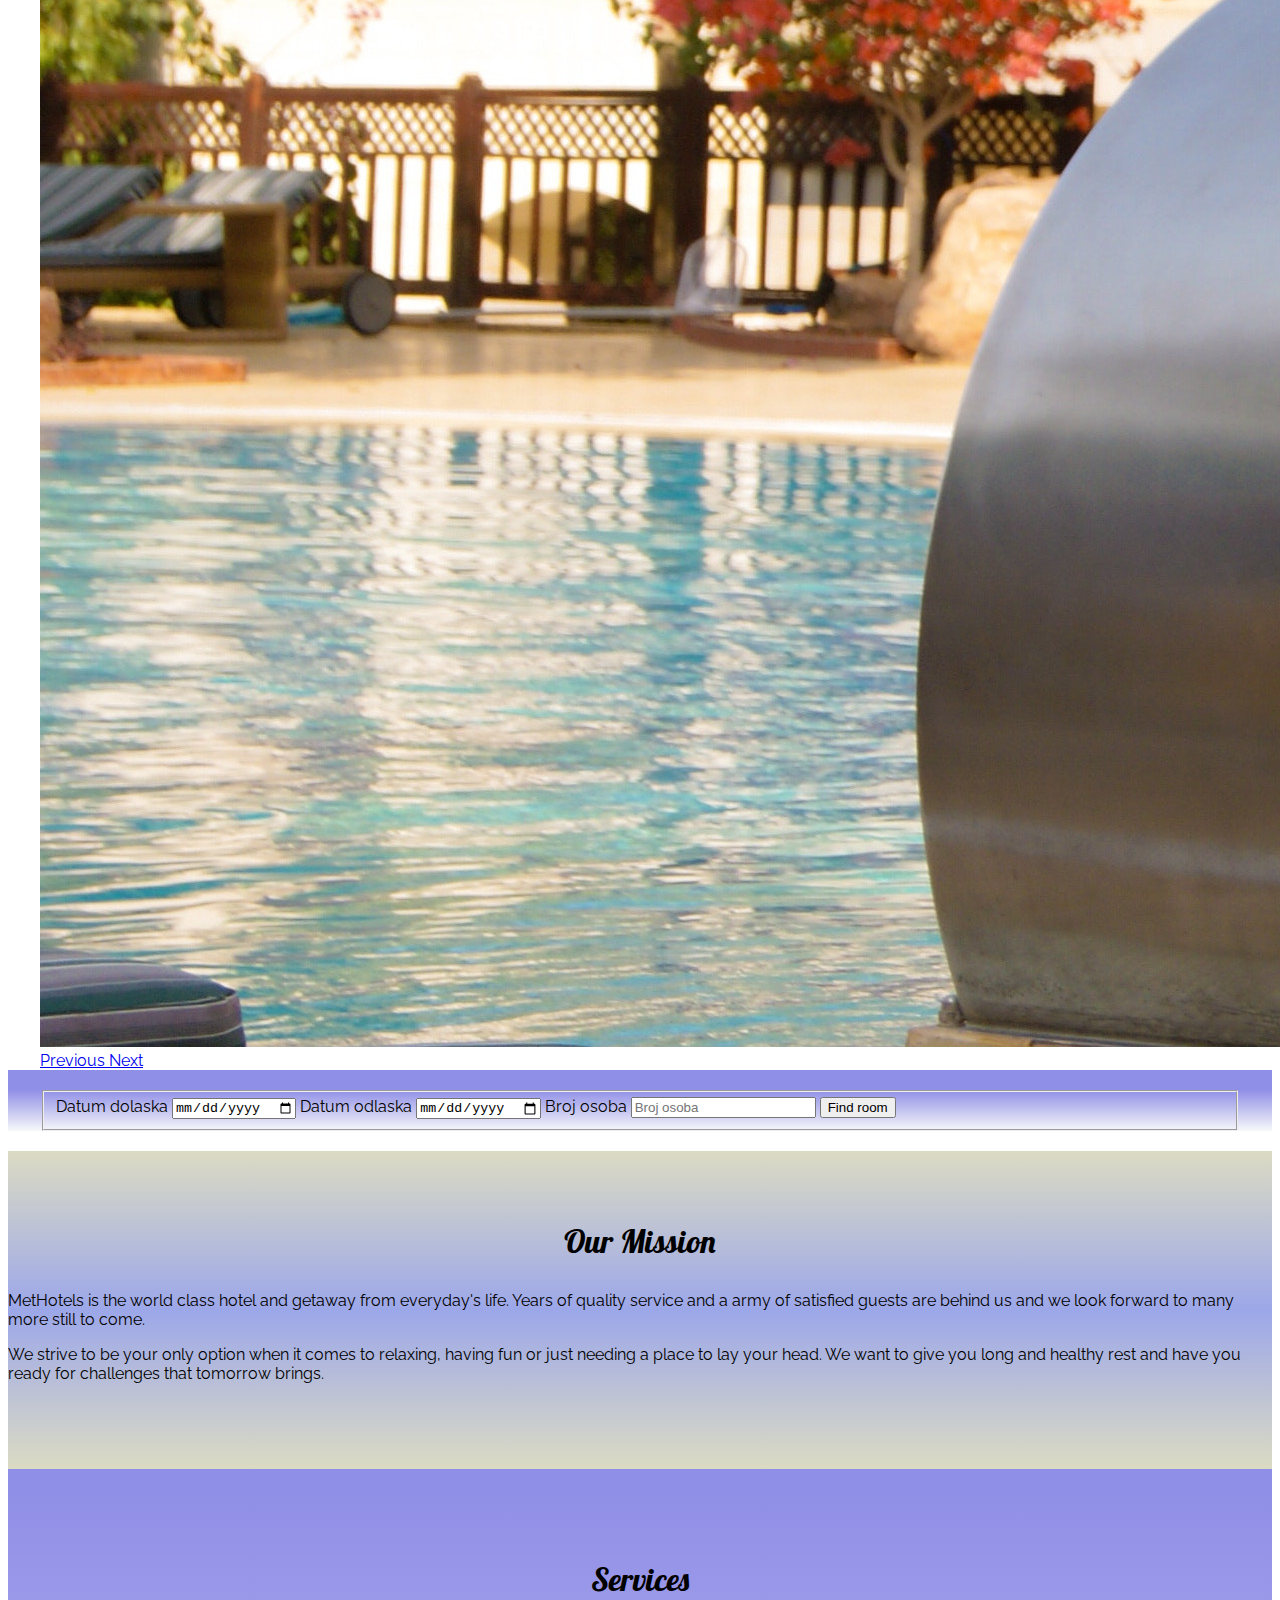
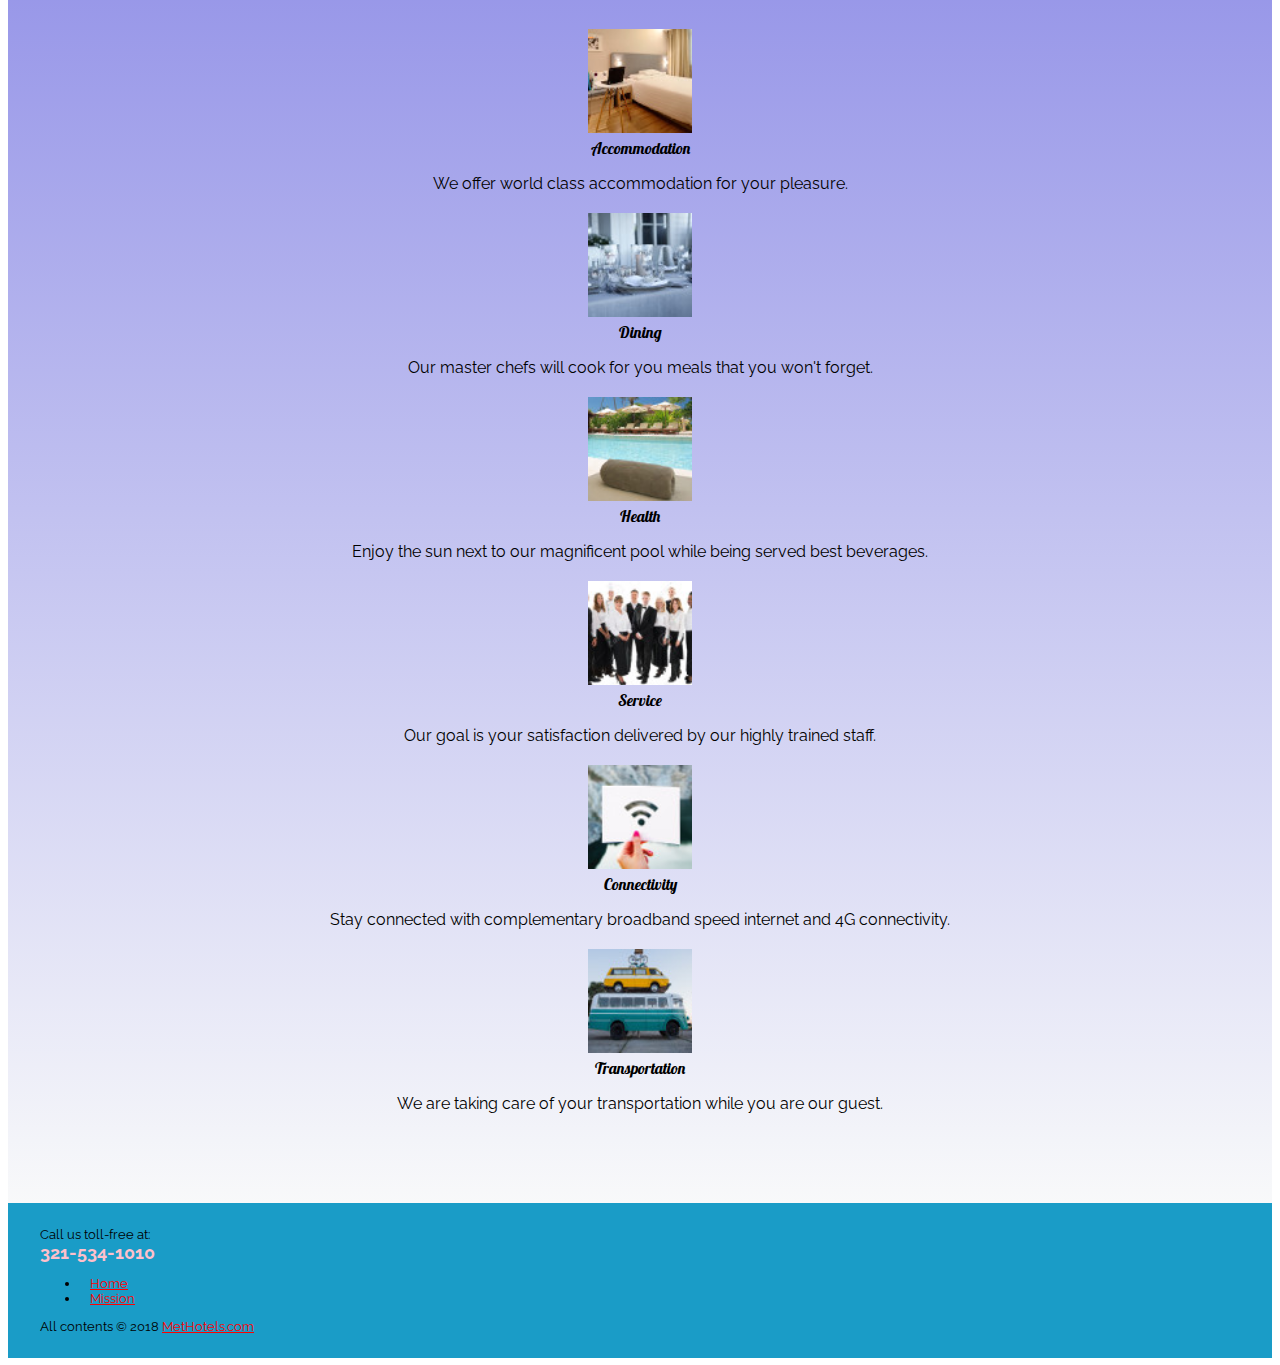
<file: dz08/index.html>
<!doctype html>
<html lang="en">

<head>
  <!-- Required meta tags -->
  <meta charset="utf-8">
  <meta name="viewport" content="width=device-width, initial-scale=1, shrink-to-fit=no">

  <link href="https://fonts.googleapis.com/css?family=Lobster|Raleway" rel="stylesheet">
  <link rel="stylesheet" href="https://stackpath.bootstrapcdn.com/bootstrap/4.1.3/css/bootstrap.min.css" integrity="sha384-MCw98/SFnGE8fJT3GXwEOngsV7Zt27NXFoaoApmYm81iuXoPkFOJwJ8ERdknLPMO"
    crossorigin="anonymous">
  <link rel="stylesheet" href="style.css">
  <link rel="stylesheet" href="modal.css">


  <title> MetHotels </title>
</head>




<body data-spy="scroll" data-target=".fixed-top">

  <!-- The Modal -->
  <div class="modal fade mod-login-modal" data-backdrop="static" id="mod-login">
    <div class="modal-dialog modal-dialog-centered">
      <div class="modal-content">

        <!-- Modal body -->
        <div class="modal-body mod-login-modal-body">
          <h5 class="modal-title text-center">LOGIN TO MY ACCOUNT</h5>
          <button type="button" class="close" data-dismiss="modal" onclick="modalTurnOff()">
            <span>&times;</span>
          </button>


          <form class="mod-login-form">
            <div class="form-group">
              <input type="email" class="form-control" required autocomplete="off">
              <label class="form-control-placeholder" for="name">Email address</label>
            </div>
            <div class="form-group">
              <input type="password" class="form-control" required autocomplete="off">
              <label class="form-control-placeholder" for="password">Password</label>
            </div>

            <div class="">
              <button type="submit" class="btn btn-success">LOGIN</button>
            </div>

            <div class="">
              <button type="submit" class="btn btn-outline-primary mt-3 w-100" data-toggle="modal" data-target="#sem-reg"
                data-dismiss="modal">Create
                A New Account</button>
            </div>

            <div class="">
              <button type="submit" class="btn btn-outline-danger btn-sm mt-3 float-right">Forgot Your
                Password?</button>
            </div>


          </form>

        </div>
      </div>
    </div>
  </div>

  <!-- The Modal -->
  <div class="modal fade mod-login-modal" data-backdrop="static" id="sem-reg">
    <div class="modal-dialog modal-dialog-centered">

      <div class="modal-content">

        <!-- Modal body -->
        <div class="modal-body mod-login-modal-body">
          <h5 class="modal-title text-center">CREATE AN ACCOUNT</h5>

          <button type="button" class="close" data-dismiss="modal" onclick="modalTurnOff()">
            <span>&times;</span>
          </button>


          <form class="mod-login-form">
            <div class="form-group">
              <input type="name" class="form-control" required autocomplete="off">
              <label class="form-control-placeholder" for="name">User Name</label>
            </div>
            <div class="form-group">
              <input type="email" class="form-control" required autocomplete="off">
              <label class="form-control-placeholder" for="name">Email address</label>
            </div>

            <div class="form-group">
              <input type="tel" class="form-control" required autocomplete="off">
              <label class="form-control-placeholder" for="name">Phone Number</label>
            </div>
            <div class="form-group">
              <input type="password" class="form-control" required autocomplete="off">
              <label class="form-control-placeholder" for="password">Password</label>
            </div>
            <div class="form-group">
              <input type="password" class="form-control" required autocomplete="off">
              <label class="form-control-placeholder" for="password">Confirm Password</label>
            </div>

            <div class="form-group text-center ">
              <a href="/terms-conditions/" class="text-primary small">
                By Clicking "SIGN UP" you accept our<br>
                <span class="">Terms and Conditions</span>
              </a>
            </div>

            <div class="">
              <button type="submit" class="btn btn-success">SIGN UP</button>
            </div>
            <div class="text-center pt-3">
              <button type="submit" class="btn btn-outline-primary" data-toggle="modal" data-target="#mod-login"
                data-dismiss="modal">Already Have An Account</button>

            </div>
          </form>

        </div>
      </div>
    </div>
  </div>


  <header id="home">


    <nav id="main-nav" class="navbar fixed-top bg-light navbar-light navbar-expand-md">

      <div class="container-fluid">
        <!-- <div class="navbar-brand d-sm-inline-block "> -->
        <div class="navbar-brand">
          <!-- <img src="img/MetHotels2.svg" alt=""> -->
          <!-- <span></span> -->
        </div>


        <!-- <div id="navbar1" class="navbar-nav d-sm-inline-block d-md-flex  ml-sm-aut0"> -->
        <div id="navbar1" class="collapse navbar-collapse nobr">
          <ul class="navbar-nav mr-auto">

            <li class="nav-item ">
              <a class="nav-link" href="#home">Home</a>
            </li>
            <li class="nav-item ">
              <a class="nav-link" href="#mission">Mission</a>
            </li>
            <li class="nav-item ">
              <a class="nav-link" href="#services">Services</a>
            </li>
            <li class="nav-item ">
              <a class="nav-link" href="#footer-id">About us</a>
            </li>
          </ul>
          <span class="navbar-text d-md-inline-block ml-1 ">
            <button id="log-reg-btn" class="btn btn-primary" data-toggle="modal" data-target="#mod-login" onclick="modalTurnOn()">Login
              & Register</button>
          </span>
        </div>
        <!-- <span class="navbar-text d-none d-xl-inline-block ml-5"> -->
        <div>

          <button class="navbar-toggler" type="button" data-toggle="collapse" data-target="#navbar1">
            <span class="navbar-toggler-icon"></span>
          </button>
        </div>
      </div>
      <!-- container-fluid for header -->
    </nav>




  </header>


  <!-- carousel  -->

  <div id="featured-cont" class="container-fluid px-0">
    <div id="featured" class="carousel slide" data-ride="carousel">

      <ol class="carousel-indicators">
        <li data-target="#featured" data-slide-to="0" class="active"></li>
        <li data-target="#featured" data-slide-to="1"></li>
        <li data-target="#featured" data-slide-to="2"></li>
        <li data-target="#featured" data-slide-to="3"></li>
      </ol>

      <div class="carousel-inner">
        <div class="carousel-item active">
          <img class="d-block w-100 crsl-img" src="img/room.jpg" alt="Hotel room">
        </div>
        <div class="carousel-item">
          <img class="d-block w-100 crsl-img" src="img/ballroom.jpg" alt="ballroom">
        </div>
        <div class="carousel-item">
          <img class="d-block w-100 crsl-img" src="img/dining.jpg" alt="Dining room">
        </div>
        <div class="carousel-item">
          <img class="d-block w-100 crsl-img" src="img/pool.jpg" alt="Pool area">
        </div>
      </div>

      <a class="carousel-control-prev" href="#featured" role="button" data-slide="prev">
        <span class="carousel-control-prev-icon" aria-hidden="true"></span>
        <span class="sr-only">Previous</span>
      </a>
      <a class="carousel-control-next" href="#featured" role="button" data-slide="next">
        <span class="carousel-control-next-icon" aria-hidden="true"></span>
        <span class="sr-only">Next</span>
      </a>
    </div>
  </div>


  <!-- Date picker -->
  <div id="date-pick" class="container-fluid pb-3 pt-3">

    <form>
      <fieldset class="form-group ">
        <div class="form-group form-inline ">
          <div class="row ">
            <label class="form-control-label sr-only" for="dat-dolazak">Datum dolaska</label>
            <input id="dat-dolazak" class="form-control mx-1 mt-1 col-sm-3" type="date" placeholder="Datum dolaska ">

            <label class="form-control-label sr-only" for="dat-odlazak">Datum odlaska</label>
            <input id="dat-odlazak" class="form-control mx-1 mt-1 col-sm-3 " type="date" placeholder="Datum odlaska ">

            <label class="form-control-label sr-only" for="broj-osoba">Broj osoba</label>
            <input id="broj-osoba" class="form-control mx-1 mt-1 col-sm-3 " type="number" placeholder="Broj osoba ">

            <button class="shit btn btn-primary mx-1 mt-1 col-*" type="submit ">Find room </button>
          </div>
        </div>
      </fieldset>
    </form>
  </div>


  <div class="main">
    <!-- Mission -->
    <div class="page " id="mission">
      <div class=" container">
        <h1>Our Mission</h1>
        <div class="row">
          <p class="col-md-5 offset-md-1 text-justify">MetHotels is the world class hotel and getaway from everyday's
            life. Years of quality service and a army of satisfied
            guests are behind us and we look forward to many more still to&nbsp;come.</p>
          <p class="col-md-5 text-justify">We strive to be your only option when it comes to relaxing, having fun or
            just needing a place to lay your head.
            We want to give you long and healthy rest and have you ready for challenges that tomorrow&nbsp;brings.</p>
        </div>
        <!-- row -->
      </div>
      <!-- content container -->
    </div>
    <!-- mission page -->

    <div class="page" id="services">
      <div class=" container">
        <h1>Services</h1>
        <div class="row">
          <article class="service col-md-4 col-sm-6 col-xs-12">
            <img class="icon rounded-circle" src="img/room_icon.jpg" alt="Icon">
            <h4>Accommodation</h4>
            <p>We offer world class accommodation for your pleasure.</p>
          </article>

          <article class="service col-md-4 col-sm-6 col-12">
            <img class="icon rounded-circle" src="img/dining_icon.jpg" alt="Icon">
            <h4>Dining</h4>
            <p>Our master chefs will cook for you meals that you won't forget.</p>
          </article>

          <article class="service col-md-4 col-sm-6 col-12">
            <img class="icon rounded-circle" src="img/pool_icon.jpg" alt="Icon">
            <h4>Health</h4>
            <p>Enjoy the sun next to our magnificent pool while being served best beverages.</p>
          </article>

          <article class="service col-md-4 col-sm-6 col-12">
            <img class="icon rounded-circle" src="img/staff_icon.jpg" alt="Icon">
            <h4>Service</h4>
            <p>Our goal is your satisfaction delivered by our highly trained staff.</p>
          </article>

          <article class="service col-md-4 col-sm-6 col-12">
            <img class="icon rounded-circle" src="img/connect_icon.jpg" alt="Icon">
            <h4>Connectivity</h4>
            <p>Stay connected with complementary broadband speed internet and 4G connectivity.</p>
          </article>

          <article class="service col-md-4 col-sm-6 col-12">
            <img class="icon rounded-circle" src="img/transp_icon.jpg" alt="Icon">
            <h4>Transportation</h4>
            <p>We are taking care of your transportation while you are our guest.</p>
          </article>


        </div>
        <!-- row -->
      </div>
      <!-- content container -->
    </div>
    <!-- services page -->
  </div>
  <!-- main -->

  <!-- footer -->
  <footer>
    <div id="footer-id" class=" container-fluid">
      <div class="row">
        <div class="col-sm-4 text-center text-sm-left mb-0">
          <p class="mb-0">Call us toll-free at: </br>
            <span class="phone"> 321-534-1010</span>
          </p>

        </div>
        <!-- col-sm-4 -->



        <div class="col-sm-3 offset-sm-5">

          <nav class="navbar bg-dark navbar-light justify-content-center">
            <div id="navbar2" class="navbar-nav  ">
              <ul class="navbar-nav flex-row  ">
                <li class="nav-item ">
                  <a class="nav-link" href="#home">Home</a>
                </li>
                <li class="nav-item ">
                  <a class="nav-link" href="#mission">Mission</a>
                </li>

                </li>
              </ul>
            </div>
          </nav>



        </div>
        <!-- col-sm-4 -->
      </div>
      <!-- row -->

      <div class="row justify-content-center mb-0">

        <p>All contents &copy; 2018
          <a href="http://methotels.com">MetHotels.com</a>
        </p>

      </div>
    </div>
    <!-- footer content container -->
  </footer>





  <!-- Optional JavaScript -->
  <!-- jQuery first, then Popper.js, then Bootstrap JS -->
  <script src="https://code.jquery.com/jquery-3.3.1.slim.min.js " integrity="sha384-q8i/X+965DzO0rT7abK41JStQIAqVgRVzpbzo5smXKp4YfRvH+8abtTE1Pi6jizo "
    crossorigin="anonymous "></script>
  <!-- <script src="https://cdnjs.cloudflare.com/ajax/libs/popper.js/1.14.3/umd/popper.min.js " integrity="sha384-ZMP7rVo3mIykV+2+9J3UJ46jBk0WLaUAdn689aCwoqbBJiSnjAK/l8WvCWPIPm49 " crossorigin="anonymous "></script> -->
  <script src="https://stackpath.bootstrapcdn.com/bootstrap/4.1.3/js/bootstrap.min.js " integrity="sha384-ChfqqxuZUCnJSK3+MXmPNIyE6ZbWh2IMqE241rYiqJxyMiZ6OW/JmZQ5stwEULTy "
    crossorigin="anonymous "></script>
  <script src="script.js"></script>

</body>

</html>
</file>
<file: dz02/style.css>
/* apply a natural box layout model to all elements, but allowing components to change */

body,
html {
  margin: 0;
  padding: 0;
}

html {
  box-sizing: border-box;
  background-color: #b1b1b1;
}

*,
*:before,
*:after {
  box-sizing: inherit;
}

* {
  font-family: "Raleway", sans-serif;
  line-height: 1.7;
}

/* Header and footer styles */

header,
footer,
.header_grid-container {
  background-color: rgb(75, 75, 75);
}

header {
  width: 100%;
  /* padding-bottom: 9.5rem; */
  margin: 0 auto;
  position: fixed;
}

.header-main {
  width: 75%;
  margin: 0 auto;
}

.header_item1 {
  grid-area: grid_nav_logo;
  width: 31rem;
}

.header_item2 {
  grid-area: grid_nav_links;
}

.header_item3 {
  grid-area: grid_nav_empty;
}

main,
aside {
  background-color: rgb(90, 90, 90);
}

.header_grid-container {
  display: grid;
  grid-template-areas: "grid_nav_logo grid_nav_empty grid_nav_empty" "grid_nav_logo grid_nav_empty grid_nav_empty" "grid_nav_logo grid_nav_links grid_nav_links";
  grid-gap: 10px;
  padding: 0;
}

header img {
  padding: 0.5rem;
  width: 9rem;
  float: left;
}

.header-text {
  font-family: "Lobster", cursive;
  padding-top: 0.3rem;
  font-size: 5.5rem;
  text-shadow: 0.15rem 0.15rem rgb(120, 120, 120);
  float: right;
}

/* Navigation styles */

nav {
  display: block;
  /* float: right; */
  text-align: center;
  /* padding-right: 0.2rem; */
  /* margin-top: 5rem; */
  width: 100%;
}

/* Links in navbar */

nav a {
  /* float: left; */
  display: inline-block;
  color: #f2f2f2;
  text-align: center;
  padding: 1.5rem 1.3rem;
  text-decoration: none;
  /* width: 15.5%; */
}

/* Mouse-over */

nav a:hover {
  background: #ddd;
  color: black;
  text-decoration: none;
}

footer {
  font-size: 80%;
  text-align: center;
  text-shadow: 0.1rem 0.1rem rgb(0, 0, 0);
  color: white;
}

footer img {
  padding-top: 0.5rem;
  display: block;
  margin-left: auto;
  margin-right: auto;
  width: 4rem;
}

footer h4 {
  margin-bottom: 0;
  margin-top: 0.1rem;
}

.copyright {
  font-size: 80%;
}

.contact-info {
  padding-bottom: 0.5rem;
}

.contact-info a {
  color: aqua;
  padding: 0.3rem;
  display: inline-block;
}

/* Grid layout for section, article, aside */

.gr_title {
  grid-area: grid_title;
  text-shadow: 0.15rem 0.15rem rgb(0, 0, 0);
  text-align: center;
}

.gr_text {
  grid-area: grid_text;
}

.item3 {
  grid-area: grid_empty;
}

.gr_right {
  grid-area: grid_right;
  font-size: 85%;
}

/* Grid layout for section, article, aside */

.grid-container {
  display: grid;
  grid-template-areas: "grid_title grid_title grid_title grid_title grid_title grid_title" "grid_text grid_text grid_text grid_text grid_empty grid_empty" "grid_text grid_text grid_text grid_text grid_right grid_right";
  grid-gap: 10px;
  background-color: rgb(90, 90, 90);
  padding: 10px;
  color: aqua;
}

main {
  width: 75%;
  margin: auto;
}

.empty-div {
  height: 9.5rem;
}

section h1 {
  text-shadow: 0.15rem 0.15rem rgb(0, 0, 0);
  text-align: center;
}

aside h4,
article h4 {
  text-shadow: 0.15rem 0.15rem rgb(0, 0, 0);
  text-align: center;
}

aside {
  padding-right: 0.6rem;
  font-size: 85%;
}

hr {
  width: 95%;
  color: rgb(119, 150, 235);
}
</file>
<file: dz05/style.css>
body {
  background-color: rgb(248, 249, 250);
  padding-top: 70px;
  font-family: "Raleway", cursive;
  position: relative;
}

h1,
h2,
h3,
h4,
h5,
h6 {
  font-family: "Open Sans", sans-serif;
  font-family: "Lobster", cursive;
  font-weight: 100;
  margin: 0;
}

.container-fluid {
  padding: 0 2rem;
}

/* header */

header img {
  height: 3rem;
}

.navbar-text {
  font-family: "Lobster", cursive;
  font-size: larger;
  text-shadow: .1rem .1rem .1rem gray;
}

header .navbar-brand {
  background: url(img/MetHotels2.svg);
  /* background-size: cover; */
  background-repeat: no-repeat;
  background-position: 1.5rem 0;
  height: 3.7rem;
  width: 11.5rem;
}

/**  Footer **/

footer {
  background: #586D74;
  color: white;
  font-size: .8em;
  padding: .7rem 0 .7rem 0;
}

footer a {
  color: #E0E6AE;
}

footer a:hover {
  color: #EEC856 !important;
}

footer .phone {
  font-size: 1.4em;
  font-weight: 700;
  color: rgb(202, 214, 88);
}

.bg-dark {
  background-color: transparent !important;
}

footer .navbar-nav a {
  margin: 0px 10px;
  padding: 0;
}

/* carousel */

.carousel-inner {
  /* width: 100%; */
  /* max-height: 200px !important; */
  /* min-height: 100px !important; */
  min-width: 400px !important;
}

.carousel-indicators li {
  background-color: rgba(0, 0, 0, 0.5);
  height: .35rem;
  border-radius: .3rem;
}

.carousel-indicators .active {
  background-color: rgba(255, 255, 0, 0.55);
}

/* Date picker */

#date-pick {
  /* background-image: linear-gradient( rgb(248, 249, 250), rgb(255, 255, 255)); */
  background-image: linear-gradient( rgb(248, 249, 250), rgb(187, 93, 93));
}

.form-group {
  margin-bottom: 0;
}

/**  Page **/

.page {
  padding: 70px 0;
}

.page h1 {
  text-align: center;
  margin-bottom: 30px;
}

/**  Page -- Mission **/

#mission {
  /* background-color: #E4D29D;
  background-color: rgb(248, 249, 250); */
  background-image: linear-gradient(to bottom, rgb(219, 219, 195), rgb(219, 219, 195));
  border-top: 20px solid rgb(187, 167, 167);
}

/**  Page -- Services **/

#services {
  /* background-image: linear-gradient( rgb(248, 249, 250), rgb(255, 255, 255)); */
  background-image: linear-gradient(rgb(228, 118, 118), rgb(248, 249, 250));
  border-top: 20px solid rgb(187, 167, 167);
}

.service {
  margin: 20px 0;
  text-align: center;
}

#services img.icon {
  display: block;
  width: 5.5rem;
  margin: 0 auto;
  margin-bottom: 5px;
}

#services h3 {
  margin-bottom: 10px;
}
</file>
<file: dz06/style.css>
body {
    background-color: #cccccc;
    /* background-image: linear-gradient(to bottom right, rgb(121, 96, 96), rgb(201, 201, 173)); */
}

#content {
    /* height:100vh; */
    width: 75%;
    text-align: center;
    margin: auto;
    /* background-color: aquamarine; */
    border: 5px double rgb(146, 129, 129);
    border-radius: 80px 0 40px 0;
}

.container {
    text-align: center;
}

#ajaxContent {
    margin: auto;
    width: 85%;
    padding: 30px;
    padding-bottom: 0;
    text-align: left;
    text-align: justify;
    text-justify: inter-word;
}

.joke-id {
    font-size: 70%;
    font-weight: bolder;
    font-style: oblique;
    color: rgb(66, 54, 54);
    text-transform: uppercase;
    background-color: rgb(165, 165, 165);
    padding: 5px;
    margin-bottom: 5px;
    border: 1px solid rgb(88, 86, 86);
    border-radius: 10px 10px 10px 10px;
    box-shadow: 5px 5px 10px #888888;
}

#ajaxContent-cat {
    padding-right: 30px;
    text-align: right;
    font-size: 80%;
    /* font-weight: bolder; */
    /* font-style: oblique; */
    color: rgb(102, 82, 82);
}

.joke {
    text-shadow: 2px 2px 5px #777a75;
    padding-top: 5px;
}

.joke-cat {
    text-transform: uppercase;
    font-size: 80%;
    font-weight: bolder;
    /* font-style: oblique; */
}

.flash-shadow-stat {
    text-shadow: 1px 1px 5px #4f8d26;
}

.flash-shadow {
    text-shadow: 3px 3px 4px #4f7c30;
}

.flash-shadow-up {
    text-shadow: 5px 5px 5px #4f7c30;
}
</file>
<file: dz08/style.css>
body {
  /* background-color: rgb(248, 249, 250); */
  /* background-color: rgb(125, 170, 211); */

  padding-top: 70px;
  font-family: "Raleway", cursive;
  position: relative;
}

.body {
  padding-top: 1px;
}

h1,
h2,
h3,
h4,
h5,
h6 {
  font-family: "Open Sans", sans-serif;
  font-family: "Lobster", cursive;
  font-weight: 100;
  margin: 0;
}

.container-fluid {
  padding: 0 2rem;
}

/* header */


header img {
  height: 3rem;
}

.navbar-text {
  /* font-family: "Lobster", cursive; */
  /* font-size: larger; */
  text-shadow: .1rem .1rem .1rem gray;
}

header .navbar-brand {
  background: url(img/MetHotels2.svg);
  /* background-size: cover; */
  background-repeat: no-repeat;
  background-position: 1.5rem 0;
  height: 3.7rem;
  width: 11.5rem;
}

/**  Footer **/

footer {
  background: rgb(26, 156, 199);
  /* color: white; */
  color: black;

  font-size: .8em;
  padding: .7rem 0 .7rem 0;
}

footer a {
  /* color: #E0E6AE; */
  color: red;

}

footer a:hover {
  /* color: #EEC856 !important; */
  color: red !important;

}

footer .phone {
  font-size: 1.4em;
  font-weight: 700;
  /* color: rgb(202, 214, 88); */
  color: pink;

}

.bg-dark {
  background-color: transparent !important;
}

footer .navbar-nav a {
  margin: 0px 10px;
  padding: 0;
}

/* carousel */



/* .crsl-img {
  width: 100%;
  height: 30vh;
}

.carousel-inner {
  width: 100%;
  height: 30vh;
  max-height: 40vh !important;
} */

.carousel-indicators li {
  background-color: rgba(0, 0, 0, 0.5);
  height: .35rem;
  border-radius: .3rem;
}

.carousel-indicators .active {
  background-color: rgba(255, 255, 0, 0.55);
}

/* Date picker */

#date-pick {
  /* background-image: linear-gradient( rgb(248, 249, 250), rgb(255, 255, 255)); */
  /* background-image: linear-gradient(rgb(248, 249, 250), rgb(144, 143, 231)); */
  background-image: linear-gradient(rgb(144, 143, 231), rgb(248, 249, 250));
  border-top: 20px solid rgb(144, 143, 231);

  /* margin-top: 20px; */
}

.form-group {
  margin-bottom: 0;
}

/**  Page **/

.page {
  padding: 70px 0;
}

.page h1 {
  text-align: center;
  margin-bottom: 30px;
}

/**  Page -- Mission **/

#mission {
  /* background-color: #E4D29D;
  background-color: rgb(248, 249, 250); */
  background-image: linear-gradient(to bottom, rgb(219, 219, 195), rgb(219, 219, 195));
  background-image: linear-gradient(to bottom, rgb(219, 219, 195), rgb(156, 167, 233), rgb(219, 219, 195));

  /* border-top: 20px solid rgb(144, 143, 231); */
  border-top: 20px solid white;

}

/**  Page -- Services **/

#services {
  /* background-image: linear-gradient( rgb(248, 249, 250), rgb(255, 255, 255)); */
  background-image: linear-gradient(rgb(144, 143, 231), rgb(248, 249, 250));
  border-top: 20px solid rgb(144, 143, 231);
}

.service {
  margin: 20px 0;
  text-align: center;
}

#services img.icon {
  display: block;
  width: 6.5rem;
  margin: 0 auto;
  margin-bottom: 5px;
}

#services h3 {
  margin-bottom: 10px;
}


#log-reg-btn {
  width: auto;
}


.btn-primary.focus,
.btn-primary:focus,
.btn-outline-primary.focus,
.btn-outline-primary:focus {
  box-shadow: 0 0 0 0rem rgba(52, 58, 64, .5);
}


.error {
  border: 1px solid red;
  border-radius: 6px;
  color: red;
  margin: 5px 5px 1px 5px;
  padding: 5px;
  /* font-size: x-large; */
}

.msg {
  border: 3px solid blue;
  border-radius: 10px;
  color: blue;
  margin: 5px 5px 15px 5px;
  padding: 5px;
  /* font-size: x-large; */
}

.alert {
  font-size: larger;
  position: fixed;
  top: 35vh;
  left: 33vw;
  width: 35vw;
  /* height: 10vh; */
  margin: auto;
  z-index: 2300;
}


/* Change styles for span and cancel button on extra small screens */
/* @media screen and (max-width: 450px) {
  #log-reg-btn {
    width: 85vw;
  }

  #date-pick .btn {
    width: 100%;
  }
} */

/* // Extra small devices (portrait phones, less than 576px) */
@media screen and (max-width: 575px) {

  #log-reg-btn {
    width: 85vw;
  }

  #date-pick .btn {
    width: 100%;
  }

  .crsl-img {
    width: 100%;
    height: 30vh;
  }

  .carousel-inner {
    /* width: 100%; */
    height: 30vh;
    max-height: 40vh !important;
  }

  .carousel-indicators li {
    width: 1.2rem;
    height: .25rem;
    border-radius: .2rem;
  }

  .carousel-control-next-icon,
  .carousel-control-prev-icon {
    width: 12px;

  }

  .alert {
    font-size: larger;
    position: fixed;
    top: 35vh;
    left: 33vw;
    /* width: 35vw; */
    /* height: 10vh; */
    margin: auto;
    z-index: 2300;
  }

}

/* // Small devices (landscape phones, less than 768px) */
@media (max-width: 767.98px) {}

/* // Medium devices (tablets, less than 992px) */
@media (max-width: 991.98px) {}

/* // Large devices (desktops, less than 1200px) */
@media (max-width: 1199.98px) {}
</file>
<file: dz08/modal.css>
.modal-body.mod-login-modal-body {
    background-color: rgb(225, 225, 241);
}

.modal-title {
    font-family: "Raleway", cursive;

}

.mod-login-modal-body .close {
    position: relative;
    top: -45px;
    left: 7px;
    color: gray;
    opacity: 0.95;
}


.mod-login-modal-body .close:focus,
.mod-login-modal-body .close:hover {
    color: #000000;
    opacity: 1;
    text-decoration: none;
    outline: 0;
}

/* form animation */
.mod-login-form .form-group {
    position: relative;
    margin-bottom: 1.5em !important;
}

.mod-login-form .form-control {
    border: 0px solid #ced4da !important;
    border-bottom: 1px solid #adadad !important;
    border-radius: 0 !important;
}

.mod-login-form .form-control:focus,
.mod-login-form .form-control:active {
    outline: none !important;
    outline-width: 0;
    border-color: #adadad !important;
    box-shadow: 0 0 0 0.2rem transparent;
}

.mod-login-form {
    padding: 2em 0 0;
}

.form-control-placeholder {
    position: absolute;
    top: 0;
    padding: 7px 0 0 13px;
    transition: all 200ms;
    opacity: 0.5;
    border-top: 0px;
    border-left: 0;
    border-right: 0;
}

.form-control:focus+.form-control-placeholder,
.form-control:valid+.form-control-placeholder {
    font-size: 75%;
    -webkit-transform: translate3d(0, -100%, 0);
    transform: translate3d(0, -100%, 0);
    opacity: 1;
}


.btn.btn-success,
.btn.btn-outline-primary {
    font-size: 16px;
    padding: 10px 0;
    width: 100%;
}


.select-form-control-placeholder {
    font-size: 100%;
    padding: 7px 0 0 13px;
    margin: 0;
}

#msg-modal .modal-header {
    padding: .5rem;
    padding-bottom: 2px;
}
</file>
